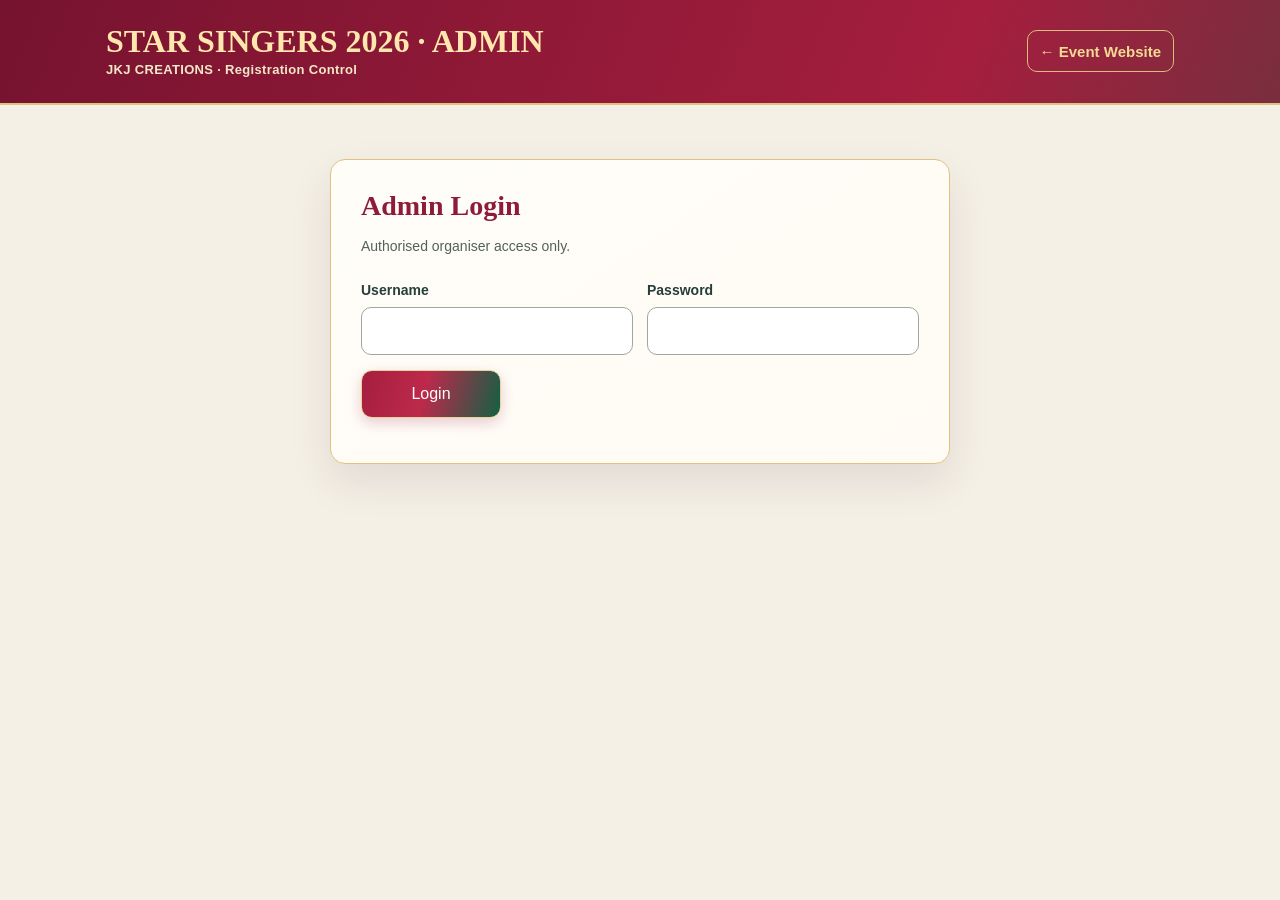
<file: admin.html>
<!doctype html><html lang="en"><head><meta charset="utf-8"><meta name="viewport" content="width=device-width,initial-scale=1"><meta name="robots" content="noindex,nofollow"><title>Star Singers 2026 · Admin</title><style>
:root{--navy:#071b31;--green:#10372f;--gold:#d9bd78;--paper:#f4f0e6;--ink:#1c3031}*{box-sizing:border-box}body{margin:0;background:var(--paper);color:var(--ink);font:15px/1.55 Arial,sans-serif}header{background:linear-gradient(120deg,#061827,#0b302d 65%,#35172b);color:#fff;padding:22px 16px;border-bottom:3px solid var(--gold)}.wrap{max-width:1100px;margin:auto;padding:0 16px}.head{display:flex;justify-content:space-between;align-items:center;gap:12px}h1{font:700 clamp(22px,4vw,32px) Georgia,serif;color:#f4d994;margin:0}header a{color:#f4d994;text-decoration:none;font-weight:bold}main{padding:24px 0 60px}.panel{background:#fffdf8;border:1px solid #e4d6b8;border-radius:15px;padding:18px;margin:15px 0;box-shadow:0 8px 24px #25170d0a}h2{font:700 21px Georgia,serif;color:#0c4c37;margin:0 0 12px}.grid{display:grid;grid-template-columns:repeat(4,minmax(0,1fr));gap:10px}.dashboard-metrics,.division-grid{display:grid;grid-template-columns:repeat(2,minmax(0,1fr));gap:10px}.dashboard-metrics .stat,.division-grid .stat{min-width:0;padding:12px 9px;text-align:center}.division-grid .stat b{font-size:25px}.division-title{font-weight:700;color:#174b3b;margin:16px 0 9px}.stat{background:#f8f3e8;border:1px solid #e5d8bd;border-radius:12px;padding:14px}.stat b{font-size:26px;color:#8b6725;display:block}.row{display:flex;gap:9px;flex-wrap:wrap;align-items:center}input,textarea,select{font:inherit;width:100%;padding:11px;border:1px solid #b9b5a8;border-radius:9px;background:#fff;color:#182b2b}label{display:block;font-weight:bold;font-size:13px;margin:9px 0 5px}.field{flex:1;min-width:190px}button,.btn{border:0;border-radius:9px;background:var(--green);color:#fff;padding:10px 14px;font-weight:bold;cursor:pointer;text-decoration:none;display:inline-block}button.gold{background:#86611f}button.red{background:#8e2932}button:disabled{opacity:.5;cursor:wait}@keyframes adminSpin{to{transform:rotate(360deg)}}button.is-loading{position:relative;pointer-events:none;padding-left:38px}button.is-loading:before{content:"";position:absolute;left:13px;top:50%;width:15px;height:15px;margin-top:-9px;border:2px solid #ffffff66;border-top-color:#fff;border-radius:50%;animation:adminSpin .7s linear infinite}.muted{color:#68746e;font-size:13px}.status{padding:10px 12px;background:#fff4d8;border:1px solid #dfc77d;border-radius:9px;margin:10px 0}.error{background:#fff0ef;border-color:#d69a95;color:#842b2b}.cards{display:grid;gap:12px}.actions button{min-height:44px;padding:11px 17px;border-radius:10px}.actions button[data-action=approve]{background:#0c5943}.actions button[data-action=verify]{background:#86611f}.actions button[data-action=share]{background:#176b82}.expand{border:0;border-top:1px solid #eee5d3;border-radius:0;padding:8px 0 0;margin-top:10px;background:transparent}.expand summary,.section-toggle summary{display:flex;align-items:center;justify-content:space-between;gap:14px;cursor:pointer;font-weight:bold;color:#174b3b;list-style:none;line-height:1.4;min-height:44px;padding:4px 2px}.expand summary::-webkit-details-marker,.section-toggle summary::-webkit-details-marker{display:none}.expand summary:after,.section-toggle summary:after{content:'＋';flex:0 0 30px;width:30px;height:30px;display:inline-flex;align-items:center;justify-content:center;border-radius:50%;background:#f4ead1;color:#76551c;font-size:18px;line-height:1}.expand[open] summary:after,.section-toggle[open] summary:after{content:'−';background:#e7efe8;color:#174b3b}.expand-body{padding:12px 2px 2px}.expand{margin-top:10px;padding:8px 0}.expand[open]{border-color:#e8dfcd}.details{gap:10px 16px}.details div{min-width:0;overflow-wrap:anywhere}.filelinks{margin-top:16px}.actions{gap:10px;margin-top:14px}.actions button{min-width:0}.section-toggle{border:1px solid #e5d9c1;border-radius:12px;padding:12px 14px;margin-top:12px;background:#fff}.section-toggle summary{font:700 18px Georgia,serif;color:#0c4c37}.section-toggle>p,.section-toggle>form,.section-toggle>#auditLogs,.section-toggle>#recentRecords{margin-top:14px}.card{border:1px solid #e5d9c1;border-radius:12px;padding:14px;background:#fff}.cardtop{display:flex;justify-content:space-between;gap:10px;flex-wrap:wrap}.id{font-weight:bold;color:#805c1b}.details{display:grid;grid-template-columns:repeat(2,minmax(0,1fr));gap:6px 14px;margin:12px 0}.details div{overflow-wrap:anywhere}.actions{display:flex;gap:8px;flex-wrap:wrap;margin-top:10px}.filelinks a{margin-right:12px}.tag{display:inline-block;padding:3px 8px;border-radius:20px;background:#f4ead1;font-size:12px;font-weight:bold}.notice{border-top:1px solid #e7dfce;padding:12px 0}.hidden{display:none!important}.two{display:grid;grid-template-columns:1fr 1fr;gap:12px}@media(max-width:850px){.grid{grid-template-columns:repeat(2,minmax(0,1fr))}}@media(max-width:650px){.head{align-items:flex-start;flex-direction:column}.grid{grid-template-columns:1fr 1fr}.details,.two{grid-template-columns:1fr}.field{min-width:100%}}
.entry-actions{margin-top:12px;padding-top:10px;border-top:1px dashed #dfd2b8}.entry-actions .entry-label{font-size:12px;font-weight:bold;color:#7b5a20;letter-spacing:.06em;margin-bottom:7px}.entry-actions button{background:#8c2028}.entry-actions button[data-action=entry-preview]{background:#174b3b}.entry-actions button[data-action=entry-download]{background:#8b6725}.entry-actions button[data-action=entry-whatsapp]{background:#176b82}.entry-modal{position:fixed;inset:0;background:#07131ee8;z-index:9999;display:none;overflow:auto;padding:18px}.entry-modal.open{display:flex;align-items:flex-start;justify-content:center}.entry-modal-box{width:min(100%,560px);background:#fffdf8;border:1px solid #d9bd78;border-radius:16px;padding:14px;margin:auto}.entry-modal-head{display:flex;justify-content:space-between;align-items:center;gap:10px;margin-bottom:10px}.entry-modal-head h2{margin:0}.entry-canvas-wrap{background:#eee8db;border-radius:12px;padding:8px;text-align:center}.entry-canvas-wrap canvas{display:block;width:min(100%,420px);height:auto;margin:auto;border-radius:8px}.entry-modal-actions{display:flex;gap:8px;flex-wrap:wrap;margin-top:12px}.entry-modal-actions button{flex:1;min-width:130px}.entry-help{font-size:12px;color:#68746e;margin:9px 0 0}.entry-error{color:#9b2929;font-size:13px;margin-top:8px;white-space:pre-wrap}.photo-modal{position:fixed;inset:0;background:#07131ee8;z-index:10000;display:none;overflow:auto;padding:18px}.photo-modal.open{display:flex;align-items:center;justify-content:center}.photo-modal-box{width:min(100%,620px);background:#fffdf8;border:1px solid #d9bd78;border-radius:16px;padding:14px;margin:auto}.photo-modal-head{display:flex;justify-content:space-between;align-items:center;gap:10px;margin-bottom:10px}.photo-modal-head h2{margin:0}.photo-preview{display:block;max-width:100%;max-height:75vh;object-fit:contain;margin:auto;border-radius:10px;background:#eee8db}.photo-modal-status{font-size:13px;color:#68746e;margin-top:10px;white-space:pre-wrap}
.dashboard-top{display:flex;align-items:center;justify-content:space-between;gap:16px;flex-wrap:wrap;margin-bottom:16px}.dashboard-top h2{margin:0}.dashboard-controls{display:flex;align-items:center;gap:12px;flex-wrap:wrap}.dashboard-controls button{min-width:112px;min-height:48px;padding:12px 20px}
.filelinks{display:flex;align-items:stretch;gap:10px;flex-wrap:wrap;margin:14px 0}.filelinks button,.filelinks .file-button{display:inline-flex;align-items:center;justify-content:center;min-height:48px;padding:12px 18px;border-radius:11px;font-weight:700;text-decoration:none;line-height:1.35}.filelinks .file-button{background:#176b82;color:#fff;box-shadow:0 2px 6px #071b3118}.filelinks .file-button:hover{filter:brightness(1.08)}
.entry-actions{display:grid;grid-template-columns:1fr;gap:10px;margin-top:16px;padding-top:14px;border-top:1px dashed #dfd2b8}.entry-actions .entry-label{margin-bottom:2px}.entry-actions button{width:100%;min-height:50px;margin:0;border-radius:11px}
@media(max-width:650px){.dashboard-top{align-items:stretch;flex-direction:column;gap:12px}.dashboard-controls{display:grid;grid-template-columns:repeat(2,minmax(0,1fr));gap:10px;width:100%}.dashboard-controls button{width:100%;min-width:0;min-height:50px}.filelinks{display:grid;grid-template-columns:1fr;gap:10px}.filelinks button,.filelinks .file-button{width:100%;min-height:50px}.entry-actions{gap:11px}.entry-actions button{min-height:52px}}
@media(max-width:380px){.dashboard-controls{grid-template-columns:1fr}.dashboard-controls button{min-height:46px}}@media(max-width:500px){.entry-modal,.photo-modal{padding:8px}.entry-modal-box,.photo-modal-box{padding:10px}}\n.stat{appearance:none;text-align:left;font:inherit;cursor:pointer;min-width:0;transition:transform .15s,box-shadow .15s}.stat:hover,.stat:focus-visible{transform:translateY(-2px);box-shadow:0 5px 16px #071b3120;outline:2px solid #d9bd78;outline-offset:2px}.stat small{display:block;margin-top:5px;font-size:11px;font-weight:700;opacity:.8}.stat-total{background:#eaf0f4;border-color:#b9cbd7}.stat-total b{color:#234d68}.stat-payment{background:#fff3d8;border-color:#e8c56f}.stat-payment b{color:#966414}.stat-review{background:#eaf2fb;border-color:#a9c8e8}.stat-review b{color:#245b91}.stat-approved{background:#e7f4eb;border-color:#9bc9a8}.stat-approved b{color:#17643b}.stat-rejected{background:#fbeaea;border-color:#e0aaaa}.stat-rejected b{color:#a02f37}.stat-money{cursor:default}.stat-money:hover{transform:none;box-shadow:none;outline:0}.status-badges{display:flex;flex-wrap:wrap;gap:6px;justify-content:flex-end;max-width:48%}.tag{padding:5px 10px;border:1px solid transparent}.tag.status-pending{background:#fff1d2;border-color:#e6c46f;color:#8b5b08}.tag.status-review{background:#e8f1ff;border-color:#a9c6ef;color:#24558c}.tag.status-verified{background:#e2f3eb;border-color:#91c9a8;color:#17633d}.tag.status-approved{background:#dff2e5;border-color:#83bd96;color:#145b35}.tag.status-rejected{background:#fde8e8;border-color:#e2a4a4;color:#9b2932}.tag.status-neutral{background:#edf0f2;border-color:#cbd2d8;color:#4b5963}.actions button[data-action=verify]{background:#b77912;color:#fff}.actions button[data-action=approve]{background:#17643b;color:#fff}.actions button[data-action=reject]{background:#a02f37;color:#fff}.actions button[data-action=share]{background:#176b82;color:#fff}.card{border-left:5px solid #d7d0c2}.card:has(.status-pending){border-left-color:#d49a27}.card:has(.status-review){border-left-color:#477fc1}.card:has(.status-approved){border-left-color:#31915a}.card:has(.status-rejected){border-left-color:#c34b50}@media(max-width:650px){.status-badges{max-width:100%;justify-content:flex-start;margin-top:8px}.cardtop{align-items:flex-start;flex-direction:column}}/* Admin readability and responsive finishing */
header{padding:clamp(14px,2.5vw,22px) 14px}.head>div{min-width:0}.head h1{line-height:1.2;overflow-wrap:anywhere}.head>div>div{color:#f3e7c8;font-size:13px;font-weight:600;letter-spacing:.025em}
header a{display:inline-flex;align-items:center;justify-content:center;min-height:42px;padding:8px 12px;border:1px solid #d9bd78;border-radius:10px;white-space:nowrap}
.panel{color:#1c3031}.muted{color:#52615e}.status{background:#fff2cf;border:1px solid #d9b85e;color:#62450c;font-weight:600}.status.error{background:#fff0ef;border-color:#d88f8a;color:#8a2028}
.tag{font-weight:700}.tag.status-pending{background:#fff0c9;color:#714600;border-color:#d6ad4b}.tag.status-review{background:#e4efff;color:#174b82;border-color:#8bb0df}.tag.status-verified,.tag.status-approved{background:#e0f3e7;color:#145a34;border-color:#85bd98}.tag.status-rejected{background:#ffe5e5;color:#92232b;border-color:#dc9298}.tag.status-neutral{background:#edf1f4;color:#394b58;border-color:#bdc8d0}
.stat{color:#20323b}.stat small{color:#40545e;opacity:1}
#login{width:min(100%,620px);margin:clamp(22px,6vh,64px) auto;padding:clamp(18px,4vw,30px);border:1px solid #d9bd78;box-shadow:0 14px 38px #071b3120}#login h2{font-size:clamp(23px,4vw,28px);color:#123f32}#login>p.muted{font-size:14px;color:#52615e}
#loginForm .two{grid-template-columns:repeat(2,minmax(0,1fr));gap:14px}#loginForm label{color:#253d3b;font-size:14px}#loginForm input{min-height:48px;border:1px solid #9da99f;background:#fff;color:#142a2b;border-radius:10px}#loginForm input:focus{outline:3px solid #d9bd7866;border-color:#98702b}
#loginBtn{min-width:140px;min-height:48px;background:linear-gradient(110deg,#0e5941,#176c52);border:1px solid #d9bd78;border-radius:11px;font-size:16px}#loginBtn:disabled{opacity:.9;color:#fff;cursor:wait}#loginBtn.is-loading:before{content:"";display:inline-block;width:15px;height:15px;margin-right:9px;vertical-align:-2px;border:2px solid #ffffff70;border-top-color:#fff;border-radius:50%;animation:adminSpin .7s linear infinite}#loginStatus{line-height:1.5}@keyframes adminSpin{to{transform:rotate(360deg)}}
@media(max-width:650px){.wrap{padding-left:12px;padding-right:12px}header{padding:13px 12px}.head{align-items:stretch;flex-direction:column;gap:10px}.head h1{font-size:clamp(20px,5.5vw,26px)}.head>div>div{font-size:12px}header a{align-self:flex-start;min-height:40px}main{padding-top:12px}#login{margin:18px auto 24px;padding:18px 15px}#loginForm .two{grid-template-columns:1fr;gap:4px}#loginForm input{min-height:50px;font-size:16px}#loginForm>p{margin:14px 0 4px}#loginBtn{width:100%;min-height:50px}.section-toggle,.panel{border-radius:13px}}
@media(min-width:651px) and (max-width:900px){.wrap{padding-left:18px;padding-right:18px}}</style><link rel="stylesheet" href="responsive-polish.css?v=20261116-formreadability1"></head><body><header><div class="wrap head"><div><h1>STAR SINGERS 2026 · ADMIN</h1><div>JKJ CREATIONS · Registration Control</div></div><a href="index.html">← Event Website</a></div></header><main class="wrap">
<section id="login" class="panel"><h2>Admin Login</h2><p class="muted">Authorised organiser access only.</p><form id="loginForm"><div class="two"><div><label>Username</label><input id="username" autocomplete="username" required></div><div><label>Password</label><input id="password" type="password" autocomplete="current-password" required></div></div><p><button id="loginBtn">Login</button></p></form><div id="loginStatus" class="status hidden" role="status" aria-live="polite"></div></section>
<div id="app" class="hidden">
<section class="panel"><div class="dashboard-top"><h2>Dashboard</h2><div class="dashboard-controls"><button id="refresh" class="gold">Refresh</button><button id="logout" class="red">Logout</button></div></div><div class="dashboard-metrics"><button type="button" class="stat stat-total" data-status-filter="all"><span>Total Registrations</span><b id="total">0</b><small>View all records</small></button><button type="button" class="stat stat-payment" data-status-filter="pending-payment"><span>Payment Verification Pending</span><b id="pendingPayment">0</b><small>Open pending payments</small></button><button type="button" class="stat stat-review" data-status-filter="pending-review"><span>Registration Review Pending</span><b id="pending">0</b><small>Open verified applications</small></button><button type="button" class="stat stat-approved" data-status-filter="approved"><span>Approved</span><b id="approved">0</b><small>View approved participants</small></button><button type="button" class="stat stat-rejected" data-status-filter="rejected"><span>Rejected</span><b id="rejected">0</b><small>View rejected records</small></button><div class="stat stat-money"><span>Collected Amount</span><b id="collected">₹0</b></div><div class="stat stat-money"><span>Pending Amount</span><b id="pendingAmount">₹0</b></div><div class="stat stat-money"><span>Last 7 Days</span><b id="last7Count">0</b></div></div><h3 class="division-title">Category-wise Participants</h3><div class="division-grid"><button type="button" class="stat stat-review" data-status-filter="female-junior"><span>Junior Ladies · 10–17</span><b id="countFemaleJunior">0</b><small>Tap to view participants</small></button><button type="button" class="stat stat-review" data-status-filter="male-junior"><span>Junior Gentlemen · 10–17</span><b id="countMaleJunior">0</b><small>Tap to view participants</small></button><button type="button" class="stat stat-approved" data-status-filter="female-senior"><span>Senior Ladies · 18–44</span><b id="countFemaleSenior">0</b><small>Tap to view participants</small></button><button type="button" class="stat stat-approved" data-status-filter="male-senior"><span>Senior Gentlemen · 18–44</span><b id="countMaleSenior">0</b><small>Tap to view participants</small></button><button type="button" class="stat stat-payment" data-status-filter="female-super-senior"><span>Super Senior Ladies · 45+</span><b id="countFemaleSuperSenior">0</b><small>Tap to view participants</small></button><button type="button" class="stat stat-payment" data-status-filter="male-super-senior"><span>Super Senior Gentlemen · 45+</span><b id="countMaleSuperSenior">0</b><small>Tap to view participants</small></button></div><p class="muted">Category totals are calculated from each participant’s Date of Birth and the official closing date, 31 December 2026.</p><p class="muted">Collected Amount includes only payments manually verified and approved by an organiser. Pending Amount is the value awaiting payment verification.</p><div id="dashStatus" class="status hidden"></div></section>
<section class="panel"><h2>Registration Data Audit</h2><p class="muted">Read-only check of participant Gender, Date of Birth, Age and Age Category. This audit does not change or delete any registration data.</p><div class="row" style="gap:10px;flex-wrap:wrap"><button type="button" id="auditCategoryData" class="gold">Audit Registration Data</button></div><div id="categoryAuditStatus" class="status hidden" aria-live="polite"></div><div id="categoryAuditDetails" class="muted"></div></section>
<section class="panel"><h2>Participant Records Export</h2><p class="muted">Export participant details and payment status only. No participant photos or payment receipt files are included.</p><div class="row" style="gap:10px;flex-wrap:wrap;align-items:end"><div class="field"><label for="exportFilter">Records to export</label><select id="exportFilter"><option value="all">All registrations</option><option value="approved">Approved participants</option><option value="pending-payment">Payment verification pending</option><option value="pending-review">Payment verified · Approval pending</option><option value="rejected">Rejected registrations</option><option value="female-junior">Junior Ladies · 10–17</option><option value="male-junior">Junior Gentlemen · 10–17</option><option value="female-senior">Senior Ladies · 18–44</option><option value="male-senior">Senior Gentlemen · 18–44</option><option value="female-super-senior">Super Senior Ladies · 45+</option><option value="male-super-senior">Super Senior Gentlemen · 45+</option></select></div><button type="button" id="exportExcel" class="gold">Download Excel (CSV)</button><button type="button" id="exportPdf">Print / Save PDF</button></div><div id="exportStatus" class="status hidden" aria-live="polite"></div></section>
<section class="panel"><h2>Registration Review & Status Filters</h2><form id="searchForm" class="row"><div class="field"><input id="query" placeholder="Search Participant ID, tracking reference, name, WhatsApp, UTR / Transaction ID"></div><div class="field"><select id="recordStatusFilter" aria-label="Filter registration records"><option value="all">All registrations</option><option value="submitted">Submission successful · All received</option><option value="pending-payment">Payment verification pending</option><option value="pending-review">Payment verified · Approval pending</option><option value="approved">Approved participants</option><option value="rejected">Rejected registrations</option><option value="female-junior">Junior Ladies · 10–17</option><option value="male-junior">Junior Gentlemen · 10–17</option><option value="female-senior">Senior Ladies · 18–44</option><option value="male-senior">Senior Gentlemen · 18–44</option><option value="female-super-senior">Super Senior Ladies · 45+</option><option value="male-super-senior">Super Senior Gentlemen · 45+</option></select></div><button id="recordSearchButton">Apply Filter / Search</button><button type="button" id="clearSearch" class="gold">Show Latest</button></form><div id="recordFilterSummary" class="muted" aria-live="polite">Showing latest registrations.</div><div id="records" class="cards" style="margin-top:14px"></div></section>
<section class="panel"><details class="section-toggle"><summary>Last 7 Days · Recent Submissions</summary><p class="muted">Participant photos and payment receipts are stored in private Google Drive folders. Open them using the links below.</p><div id="recentRecords" class="cards"></div></details></section><section class="panel"><details class="section-toggle"><summary>Admin Activity Log</summary><p class="muted">Recent admin actions, approvals, rejections and password updates.</p><div id="auditLogs"></div></details></section><section class="panel"><details class="section-toggle"><summary>Security · Change Admin Password</summary><form id="passwordForm" class="two"><div><label>Current Password</label><input id="currentPass" type="password" required></div><div><label>New Password (minimum 12 characters)</label><input id="newPass" type="password" minlength="12" required></div><div><label>Confirm New Password</label><input id="confirmPass" type="password" minlength="12" required></div><div style="align-self:end"><button>Update Password</button></div></form><div id="passwordMsg" class="status hidden"></div></details></section>
</div></main>
<div id="entryModal" class="entry-modal" role="dialog" aria-modal="true" aria-labelledby="entryModalTitle">
 <div class="entry-modal-box">
  <div class="entry-modal-head"><h2 id="entryModalTitle">Official Entry Card & WhatsApp</h2><button type="button" class="red" id="entryClose">Close</button></div>
  <div class="entry-canvas-wrap"><canvas id="entryCanvas" width="1000" height="1400" aria-label="Participant entry card preview"></canvas></div>
  <div id="entryCardStatus" class="entry-error"></div>
  <div class="entry-modal-actions"><button type="button" id="entryDownload" class="gold">Download Entry Card PNG</button><button type="button" id="entryWhatsApp">Open WhatsApp Message</button></div>
  <p class="entry-help">One personalised WhatsApp message includes approval and participant details. Download the Entry Card PNG, open WhatsApp, attach the card and send the message.</p>
 </div>
</div>
<div id="photoModal" class="photo-modal" role="dialog" aria-modal="true" aria-labelledby="photoModalTitle"><div class="photo-modal-box"><div class="photo-modal-head"><h2 id="photoModalTitle">Participant Photo</h2><button type="button" class="red" id="photoClose">Close</button></div><img id="photoPreview" class="photo-preview hidden" alt="Private participant photo"><div id="photoModalStatus" class="photo-modal-status">Loading secure photo…</div></div></div>
<script>
const API_URL='https://script.google.com/macros/s/AKfycbxPwRrD35fv7UWOJO6EN6eqIxT5czuaIBjbU8qR9xfdFYuod6bB-RrNj6r0hDuma6Qk6Q/exec';
let token=sessionStorage.getItem('ss26AdminSession')||'',busy=false,requestNo=0,records=[],requestQueue=[];
const $=id=>document.getElementById(id);
function msg(id,text,error){const el=$(id);el.textContent=text;el.classList.remove('hidden');el.classList.toggle('error',!!error);}
function esc(v){return String(v??'').replace(/[&<>"']/g,c=>({'&':'&amp;','<':'&lt;','>':'&gt;','"':'&quot;',"'":'&#39;'}[c]));}
/* Serialize Admin API calls instead of dropping clicks while another request is running. */
function request(payload,callback){requestQueue.push({payload,callback});processRequestQueue();}
function processRequestQueue(){
 if(busy||!requestQueue.length)return;
 busy=true;

 const job=requestQueue.shift(),payload=job.payload,callback=job.callback;
 const requestToken='ADM-'+Date.now()+'-'+Math.random().toString(16).slice(2);
 const requestPayload=Object.assign({},payload,{clientToken:requestToken});
 const name='ss26-admin-'+(++requestNo),frame=document.createElement('iframe');
 frame.name=name;frame.title='Secure admin response';frame.style.cssText='position:absolute;width:1px;height:1px;left:-10px;bottom:0;border:0;opacity:0';document.body.appendChild(frame);
 const form=document.createElement('form');form.method='POST';form.action=API_URL;form.target=name;form.style.display='none';
 const input=document.createElement('input');input.type='hidden';input.name='payload';input.value=JSON.stringify(requestPayload);form.appendChild(input);document.body.appendChild(form);
 let done=false,timer;
 function finish(result){
  if(done)return;done=true;clearTimeout(timer);window.removeEventListener('message',onMessage);frame.remove();form.remove();busy=false;

  try{callback(result);}finally{processRequestQueue();}
 }
 timer=setTimeout(()=>finish({success:false,error:'The Apps Script Web App did not respond. Confirm the latest Code.gs deployment is active and Web App access is set to Anyone.'}),45000);
 function onMessage(e){const d=e.data;if(!d||d.type!=='SS26_ADMIN_RESULT'||d.token!==requestToken)return;finish(d);}
 window.addEventListener('message',onMessage);
 try{form.submit();}catch(err){finish({success:false,error:'Could not send request: '+String(err.message||err)});}
}

function loginView(){token='';sessionStorage.removeItem('ss26AdminSession');$('login').classList.remove('hidden');$('app').classList.add('hidden');}
function loadDashboard(){
 request({action:'admindashboard',sessionToken:token},d=>{
  if(!d.success){msg('dashStatus',d.error||'Dashboard failed.',true);if((d.error||'').toLowerCase().includes('session'))loginView();return;}
  $('total').textContent=d.total;$('pending').textContent=d.pending;$('pendingPayment').textContent=d.pendingPayment;$('approved').textContent=d.approved;$('rejected').textContent=d.rejected;const dc=d.divisionCounts||{};$('countFemaleJunior').textContent=dc['female-junior']||0;$('countMaleJunior').textContent=dc['male-junior']||0;$('countFemaleSenior').textContent=dc['female-senior']||0;$('countMaleSenior').textContent=dc['male-senior']||0;$('countFemaleSuperSenior').textContent=dc['female-super-senior']||0;$('countMaleSuperSenior').textContent=dc['male-super-senior']||0;$('collected').textContent='₹'+Number(d.collectedAmount||0).toLocaleString('en-IN');$('pendingAmount').textContent='₹'+Number(d.pendingAmount||0).toLocaleString('en-IN');$('last7Count').textContent=d.last7DaysCount||0;
  renderRecords(d.registrations||[]);renderRecent(d.last7Days||[]);renderAudit(d.auditLogs||[]);

 });
}

const EXPORT_COLUMNS=[['submittedAt','Submitted At'],['participantId','Participant ID'],['participantName','Participant Name'],['gender','Gender'],['dateOfBirth','Date of Birth'],['age','Age at 31-Dec-2026'],['ageCategory','Age Category'],['parish','Parish'],['diocese','Diocese'],['country','Country'],['state','State / Province'],['district','District'],['whatsapp','WhatsApp Number'],['entryType','Entry Type'],['registrationFee','Registration Fee (INR)'],['utr','UTR / Transaction ID'],['paymentStatus','Payment Status'],['registrationStatus','Registration Status'],['adminNote','Admin Note']];
function getExportRecords(callback){
 const filter=$('exportFilter').value;msg('exportStatus','Preparing secure export…',false);
 request({action:'exportregistrations',sessionToken:token,filter:filter},d=>{
  if(!d.success){msg('exportStatus',d.error||'Export failed.',true);return;}
  msg('exportStatus',d.count+' records ready. Photos and payment receipts are excluded.',false);callback(d.records||[],filter);
 });
}
function csvCell(v){return '"'+String(v==null?'':v).replace(/"/g,'""')+'"';}
function downloadExcelCsv(rows,filter){
 const lines=[EXPORT_COLUMNS.map(c=>csvCell(c[1])).join(',')];
 rows.forEach(r=>lines.push(EXPORT_COLUMNS.map(c=>csvCell(r[c[0]])).join(',')));
 const blob=new Blob(['\uFEFF'+lines.join('\r\n')],{type:'text/csv;charset=utf-8;'});
 const url=URL.createObjectURL(blob),link=document.createElement('a');
 link.href=url;link.download='Star-Singers-2026-'+filter+'-participants.csv';document.body.appendChild(link);link.click();link.remove();setTimeout(()=>URL.revokeObjectURL(url),1500);
 msg('exportStatus','Excel-compatible CSV downloaded. Open with Microsoft Excel or Google Sheets.',false);
}
function printExportPdf(rows,filter){
 const w=window.open('','_blank');if(!w){msg('exportStatus','Allow pop-ups for this Admin page to create the PDF print view.',true);return;}
 const h=v=>String(v==null?'':v).replace(/[&<>"']/g,c=>({'&':'&amp;','<':'&lt;','>':'&gt;','"':'&quot;',"'":'&#39;'}[c]));
 const head=EXPORT_COLUMNS.map(c=>'<th>'+h(c[1])+'</th>').join('');
 const body=rows.map(r=>'<tr>'+EXPORT_COLUMNS.map(c=>'<td>'+h(r[c[0]])+'</td>').join('')+'</tr>').join('');
 const title='STAR SINGERS 2026 — PARTICIPANT REGISTER';
 w.document.open();
 w.document.write('<!doctype html><html><head><meta charset="utf-8"><title>'+title+'</title><style>@page{size:A4 landscape;margin:12mm}*{box-sizing:border-box}body{font:10px Arial,sans-serif;color:#142b27}h1{font-size:18px;margin:0 0 5px;color:#7a1820}p{margin:0 0 14px;color:#555}table{border-collapse:collapse;width:100%;table-layout:auto}th,td{border:1px solid #b9b09b;padding:5px;text-align:left;vertical-align:top;overflow-wrap:anywhere}th{background:#123b31;color:#fff;font-size:9px}tr:nth-child(even){background:#f5f0e4}thead{display:table-header-group}tr{break-inside:avoid}</style></head><body><h1>'+title+'</h1><p>Filter: '+h(filter)+' · Total records: '+rows.length+' · Generated: '+h(new Date().toLocaleString())+'<br>Participant photos and payment receipt files are excluded.</p><table><thead><tr>'+head+'</tr></thead><tbody>'+body+'</tbody></table><script>window.onload=function(){window.print();};<\/script></body></html>');
 w.document.close();
}

function renderRecent(list){
 $('recentRecords').innerHTML=list.length?list.map(r=>'<article class="card"><div class="cardtop"><div><b>'+esc(r.participantName)+'</b><div class="muted">'+esc(r.submittedAt)+' · '+esc(r.status)+'</div></div><span class="tag">'+esc(r.paymentStatus)+'</span></div><div class="id">'+esc(r.registrationId||'ID not issued')+'</div><details class="expand"><summary>View participant details & documents</summary><div class="expand-body"><div class="details"><div><b>Tracking:</b> '+esc(r.trackingRef)+'</div><div><b>Participant ID:</b> '+esc(r.registrationId||'Not issued')+'</div><div><b>WhatsApp:</b> '+esc(r.phone)+'</div><div><b>UTR:</b> '+esc(r.utr||'Not provided')+'</div></div><div class="filelinks"><button type="button" class="gold" data-photo-ref="'+esc(r.trackingRef)+'">View Participant Photo</button> <a target="_blank" rel="noopener" href="'+esc(r.originalPhotoUrl||'')+'">Original Photo (Admin Only) ↗</a> <a target="_blank" rel="noopener" href="'+esc(r.paymentProofUrl)+'">Payment Proof ↗</a></div></div></details></article>').join(''):'<p class="muted">No submissions in the last 7 days.</p>';
}
function renderAudit(list){
 $('auditLogs').innerHTML=list.length?list.map(x=>'<div class="notice"><b>'+esc(x.action)+'</b> <span class="tag">'+esc(x.admin)+'</span><div class="muted">'+esc(x.timestamp)+' · '+esc(x.recordId)+'</div><div>'+esc(x.details)+'</div></div>').join(''):'<p class="muted">No admin activity recorded yet.</p>';
}
function statusTone(value){
 const s=String(value||'').trim().toLowerCase();
 if(s==='approved'||s==='complete'||s==='completed')return 'status-approved';
 if(s==='verified'||s==='payment verified')return 'status-verified';
 if(s==='pending verification'||s==='payment pending')return 'status-pending';
 if(s==='pending review'||s==='under review')return 'status-review';
 if(s==='rejected'||s==='failed')return 'status-rejected';
 return 'status-neutral';
}
function statusBadge(value,label){
 return '<span class="tag '+statusTone(value)+'">'+esc(label||value||'Not set')+'</span>';
}
function renderRecords(list){
 records=list;$('records').innerHTML=list.length?list.map((r,i)=>'<article class="card"><div class="cardtop"><div><div class="id">'+esc(r.registrationId||r.trackingRef)+'</div><b>'+esc(r.participantName)+'</b><div class="muted">'+esc(r.submittedAt)+' · '+esc(r.status)+'</div></div><div class="status-badges">'+statusBadge(r.status,'Registration: '+(r.status||'Pending'))+statusBadge(r.paymentStatus,'Payment: '+(r.paymentStatus||'Pending'))+'</div></div><details class="expand"><summary>Expand full registration details</summary><div class="expand-body"><div class="details"><div><b>Tracking:</b> '+esc(r.trackingRef)+'</div><div><b>UTR:</b> '+esc(r.utr||'Not provided')+'</div><div><b>Parish:</b> '+esc(r.parishName)+'</div><div><b>Diocese:</b> '+esc(r.diocese)+'</div><div><b>Residence:</b> '+esc([r.country,r.state,r.district].filter(Boolean).join(', '))+'</div><div><b>WhatsApp:</b> '+esc(r.phone)+'</div><div><b>Gender:</b> '+esc(r.gender)+'</div><div><b>Date of Birth:</b> '+esc(r.dateOfBirth)+'</div><div><b>Age on 31-Dec-2026:</b> '+esc(r.age)+'</div><div><b>Category:</b> '+esc(r.gender+' '+r.ageCategory)+'</div><div><b>Fee:</b> ₹'+esc(r.fee)+'</div><div><b>Entry:</b> '+esc(r.entryType)+'</div></div><div class="filelinks"><button type="button" class="gold" data-photo-ref="'+esc(r.trackingRef)+'">View Participant Photo</button><a class="file-button" target="_blank" rel="noopener" href="'+esc(r.paymentProofUrl)+'">View Payment Proof ↗</a></div><label>Admin note</label><input id="note-'+i+'" value="'+esc(r.adminNote)+'" placeholder="Optional verification note"><div class="actions">'+(r.status==='Pending Review'&&r.paymentStatus==='Pending Verification'?'<button class="gold" data-action="verify" data-index="'+i+'">Verify Payment</button>':'')+(r.status==='Pending Review'&&r.paymentStatus==='Verified'?'<button data-action="approve" data-index="'+i+'">Approve & Generate ID</button><button class="red" data-action="reject" data-index="'+i+'">Reject</button>':'')+(String(r.status||'').toLowerCase()==='approved'&&r.registrationId&&r.photoUrl?'<div class="entry-actions"><div class="entry-label">JKJ CREATIONS · OFFICIAL ENTRY CARD</div><button data-action="entry-preview" data-index="'+i+'">Entry Card & WhatsApp</button></div>':'')+'</div></div></details></article>').join(''):'<p class="muted">No registrations found.</p>';
}

let activeEntryRecord=null,entryCaption='';
function fetchParticipantPhoto(record){
 return new Promise((resolve,reject)=>{
  const payload={action:'getentryphoto',sessionToken:token};
  if(record&&record.trackingRef)payload.trackingRef=record.trackingRef;
  else if(record&&record.registrationId)payload.participantId=record.registrationId;
  else {reject(new Error('Tracking Reference or Participant ID is missing.'));return;}
  request(payload,d=>{
   if(!d.success){reject(new Error(d.error||'Secure photo retrieval failed.'));return;}
   if(!d.photoBase64||!d.mimeType){reject(new Error('The server returned an incomplete photo response.'));return;}
   resolve('data:'+d.mimeType+';base64,'+d.photoBase64);
  });
 });
}
function openParticipantPhoto(record){
 $('photoPreview').classList.add('hidden');$('photoPreview').removeAttribute('src');
 $('photoModalStatus').textContent='Loading photo securely from the private Google Drive folder…';
 $('photoModal').classList.add('open');
 fetchParticipantPhoto(record).then(src=>{
  $('photoPreview').onload=()=>{$('photoPreview').classList.remove('hidden');$('photoModalStatus').textContent='Photo loaded through the authenticated Admin session.';};
  $('photoPreview').onerror=()=>{$('photoModalStatus').textContent='The photo data could not be displayed.';};
  $('photoPreview').src=src;
 }).catch(err=>{$('photoModalStatus').textContent=err.message||'Unable to retrieve participant photo.';});
}
function loadCardImage(src,crossOrigin){
 return new Promise((resolve,reject)=>{
  if(!src){reject(new Error('Participant photo is not available.'));return;}
  const im=new Image();
  if(crossOrigin)im.crossOrigin='anonymous';
  im.onload=()=>resolve(im);
  im.onerror=()=>reject(new Error('Could not load the image. Please check that the image file is available.'));
  im.src=src;
 });
}
function rr(ctx,x,y,w,h,r){
 ctx.beginPath();ctx.moveTo(x+r,y);ctx.arcTo(x+w,y,x+w,y+h,r);ctx.arcTo(x+w,y+h,x,y+h,r);ctx.arcTo(x,y+h,x,y,r);ctx.arcTo(x,y,x+w,y,r);ctx.closePath();
}
function fitText(ctx,text,maxWidth){
 let s=String(text||'');
 while(s.length>3&&ctx.measureText(s).width>maxWidth)s=s.slice(0,-2)+'…';
 return s;
}
function drawEntryCard(r,photo,logo){
 const c=$('entryCanvas'),ctx=c.getContext('2d'),W=c.width,H=c.height;
 ctx.clearRect(0,0,W,H);
 // Premium JKJ participant card: deep garnet, forest green and layered antique-gold detailing.
 const bg=ctx.createLinearGradient(0,0,W,H);
 bg.addColorStop(0,'#3f0711');bg.addColorStop(.28,'#791321');bg.addColorStop(.62,'#9c1d2a');bg.addColorStop(1,'#082b25');
 ctx.fillStyle=bg;ctx.fillRect(0,0,W,H);
 const glow=ctx.createRadialGradient(W*.5,H*.35,40,W*.5,H*.35,W*.72);
 glow.addColorStop(0,'rgba(255,222,153,.17)');glow.addColorStop(1,'rgba(0,0,0,0)');
 ctx.fillStyle=glow;ctx.fillRect(0,0,W,H);
 // Fine, restrained background texture.
 for(let i=0;i<95;i++){const x=(i*173)%W,y=(i*251)%H;ctx.beginPath();ctx.arc(x,y,1+(i%3)*.65,0,Math.PI*2);ctx.fillStyle='rgba(255,226,163,'+(.035+(i%3)*.018)+')';ctx.fill();}
 // Layered metallic frame with a subtle inset highlight.
 ctx.strokeStyle='#8c6224';ctx.lineWidth=22;rr(ctx,17,17,W-34,H-34,48);ctx.stroke();
 const frame=ctx.createLinearGradient(0,20,W,H-20);frame.addColorStop(0,'#fff0b6');frame.addColorStop(.22,'#c99a43');frame.addColorStop(.5,'#f8df98');frame.addColorStop(.78,'#b78330');frame.addColorStop(1,'#f7e2a4');
 ctx.strokeStyle=frame;ctx.lineWidth=8;rr(ctx,27,27,W-54,H-54,42);ctx.stroke();
 ctx.strokeStyle='rgba(255,246,218,.65)';ctx.lineWidth=2;rr(ctx,48,48,W-96,H-96,31);ctx.stroke();
 // Small corner ornaments create a finished certificate-like edge.
 ctx.strokeStyle='rgba(247,218,151,.78)';ctx.lineWidth=3;
 [[72,72,1,1],[W-72,72,-1,1],[72,H-72,1,-1],[W-72,H-72,-1,-1]].forEach(([x,y,dx,dy])=>{ctx.beginPath();ctx.moveTo(x,y+dy*48);ctx.lineTo(x,y);ctx.lineTo(x+dx*48,y);ctx.stroke();});
 ctx.textAlign='center';ctx.textBaseline='alphabetic';
 ctx.fillStyle='#f4d991';ctx.font='bold 25px Georgia';ctx.fillText('✦  ✧  ✦',W/2,91);
 if(logo){const maxW=210,maxH=92,scale=Math.min(maxW/logo.width,maxH/logo.height);ctx.drawImage(logo,(W-logo.width*scale)/2,103,logo.width*scale,logo.height*scale);}
 else{ctx.fillStyle='#fff4d4';ctx.font='bold 48px Georgia';ctx.fillText('JKJ',W/2,160);ctx.font='bold 23px Arial';ctx.fillText('CREATIONS',W/2,190);}
 ctx.fillStyle='#f5d98d';ctx.font='bold 21px Arial';ctx.fillText('FAITH  •  CREATIVITY  •  SERVICE',W/2,218);
 ctx.fillStyle='#fff4dc';ctx.font='bold 43px Georgia';ctx.fillText('NAKSHATHRA GAYAKAR',W/2,285);
 ctx.fillStyle='#f7d27d';ctx.font='bold 35px Arial';ctx.fillText('STAR SINGERS 2026',W/2,333);
 ctx.fillStyle='rgba(255,247,224,.92)';ctx.font='20px Arial';ctx.fillText('AN ONLINE CHRISTMAS CAROL SINGING COMPETITION',W/2,371);
 // Gold title plaque.
 const ribbon=ctx.createLinearGradient(115,0,W-115,0);ribbon.addColorStop(0,'#956a27');ribbon.addColorStop(.18,'#e5c16d');ribbon.addColorStop(.5,'#fff2c6');ribbon.addColorStop(.82,'#e5c16d');ribbon.addColorStop(1,'#956a27');
 ctx.shadowColor='rgba(0,0,0,.28)';ctx.shadowBlur=16;ctx.shadowOffsetY=6;
 ctx.fillStyle=ribbon;rr(ctx,115,397,W-230,68,18);ctx.fill();
 ctx.shadowColor='transparent';ctx.shadowBlur=0;ctx.shadowOffsetY=0;
 ctx.strokeStyle='#8c6224';ctx.lineWidth=2.5;rr(ctx,115,397,W-230,68,18);ctx.stroke();
 ctx.fillStyle='#64121c';ctx.font='bold 32px Georgia';ctx.fillText('OFFICIAL ENTRY CARD',W/2,442);
 // Portrait with a soft shadow, gold mat and fine inner keyline.
 const pw=390,ph=420,px=(W-pw)/2,py=500;
 ctx.shadowColor='rgba(0,0,0,.4)';ctx.shadowBlur=24;ctx.shadowOffsetY=10;
 ctx.fillStyle='#e7c779';rr(ctx,px-15,py-15,pw+30,ph+30,29);ctx.fill();
 ctx.shadowColor='transparent';ctx.shadowBlur=0;ctx.shadowOffsetY=0;
 ctx.strokeStyle='#fff0b8';ctx.lineWidth=3;rr(ctx,px-8,py-8,pw+16,ph+16,24);ctx.stroke();
 ctx.save();ctx.beginPath();rr(ctx,px,py,pw,ph,19);ctx.clip();
 const scale=Math.max(pw/photo.width,ph/photo.height),sw=pw/scale,sh=ph/scale,sx=(photo.width-sw)/2,sy=(photo.height-sh)/2;
 ctx.drawImage(photo,sx,sy,sw,sh,px,py,pw,ph);ctx.restore();
 // Name plaque.
 const plate=ctx.createLinearGradient(105,944,105,1032);plate.addColorStop(0,'#fff5d8');plate.addColorStop(1,'#ead29a');
 ctx.fillStyle=plate;rr(ctx,105,944,W-210,88,22);ctx.fill();
 ctx.strokeStyle='#d8b35f';ctx.lineWidth=4;rr(ctx,105,944,W-210,88,22);ctx.stroke();
 let nameFont=46;ctx.font='bold '+nameFont+'px Arial';while(nameFont>28&&ctx.measureText(String(r.participantName||'PARTICIPANT')).width>W-270){nameFont-=2;ctx.font='bold '+nameFont+'px Arial';}
 ctx.fillStyle='#68141e';ctx.fillText(fitText(ctx,String(r.participantName||'PARTICIPANT'),W-270),W/2,1000);
 // Participant ID.
 ctx.fillStyle='#f7d78d';ctx.font='bold 22px Arial';ctx.fillText('PARTICIPANT ID',W/2,1080);
 const idBg=ctx.createLinearGradient(105,1092,W-105,1160);idBg.addColorStop(0,'#0b3027');idBg.addColorStop(.5,'#174b3b');idBg.addColorStop(1,'#09271f');
 ctx.fillStyle=idBg;rr(ctx,105,1092,W-210,68,18);ctx.fill();
 const idFrame=ctx.createLinearGradient(105,1092,W-105,1160);idFrame.addColorStop(0,'#f4d887');idFrame.addColorStop(.5,'#d7b45c');idFrame.addColorStop(1,'#f4d887');
 ctx.strokeStyle=idFrame;ctx.lineWidth=4;rr(ctx,105,1092,W-210,68,18);ctx.stroke();
 ctx.strokeStyle='rgba(255,246,216,.35)';ctx.lineWidth=1.5;rr(ctx,112,1099,W-224,54,13);ctx.stroke();
 let idFont=34;ctx.font='bold '+idFont+'px Arial';while(idFont>24&&ctx.measureText(String(r.registrationId||'')).width>W-370){idFont-=2;ctx.font='bold '+idFont+'px Arial';}
 ctx.fillStyle='#fff6d8';ctx.fillText(fitText(ctx,String(r.registrationId||''),W-370),W/2,1137);
 // The card displays the competition category only; DOB is never rendered.
 ctx.fillStyle='#fff0c5';ctx.font='bold 22px Arial';ctx.fillText('CATEGORY OF COMPETITION',W/2,1197);
 const category=String(r.ageCategory||'Needs verification').toUpperCase().replace(/\s*CATEGORY$/,'');
 const catGradient=ctx.createLinearGradient(125,0,W-125,0);catGradient.addColorStop(0,'#a87527');catGradient.addColorStop(.2,'#e8c66f');catGradient.addColorStop(.5,'#fff1bd');catGradient.addColorStop(.8,'#e8c66f');catGradient.addColorStop(1,'#a87527');
 ctx.shadowColor='rgba(0,0,0,.22)';ctx.shadowBlur=12;ctx.shadowOffsetY=4;
 ctx.fillStyle=catGradient;rr(ctx,125,1218,W-250,70,18);ctx.fill();
 ctx.shadowColor='transparent';ctx.shadowBlur=0;ctx.shadowOffsetY=0;
 ctx.strokeStyle='#80551d';ctx.lineWidth=2.5;rr(ctx,125,1218,W-250,70,18);ctx.stroke();
 ctx.fillStyle='#5f171b';ctx.font='bold 30px Arial';ctx.fillText(fitText(ctx,category+' CATEGORY',W-300),W/2,1263);
 // Official footer only. Keep the lower area clean, balanced and uncluttered.
 ctx.strokeStyle='rgba(247,218,151,.62)';ctx.lineWidth=1.5;ctx.beginPath();ctx.moveTo(190,1308);ctx.lineTo(W-190,1308);ctx.stroke();
 ctx.fillStyle='#ffe9b5';ctx.font='bold 18px Arial';ctx.fillText('JKJCREATIONS.ORG  •  OFFICIAL PARTICIPANT',W/2,1340);
}
function entryMessage(r){
 const value=v=>String(v||'').trim();
 const name=value(r.participantName);
 const category=value(r.ageCategory).toUpperCase().replace(/\s*CATEGORY$/,'');
 const lines=[
  '🌍 JKJCREATIONS.ORG',
  'INTERNATIONAL ORGANIZATION',
  'Proudly Presents',
  '🎤 NAKSHATHRA GAYAKAR 2026',
  '',
  'Dear '+(name||'Participant')+', 👏',
  '',
  '🎉 CONGRATULATIONS & OFFICIAL WELCOME!',
  '',
  'We are delighted to inform you that your participation in Nakshathra Gayakar 2026 has been officially approved by JKJCREATIONS.ORG.',
  '',
  'Welcome to this wonderful international musical journey! ❤️',
  '',
  '🆔 OFFICIAL PARTICIPANT INFORMATION',
  '',
  'Participant ID: '+value(r.registrationId),
  'Participant Name: '+name,
  'Competition Category: '+(category?category+' CATEGORY':''),
  value(r.country)?'Country: '+value(r.country).toUpperCase():'',
  value(r.state)?'State / Province: '+value(r.state).toUpperCase():'',
  value(r.district)?'City / District: '+value(r.district).toUpperCase():'',
  value(r.parishName)?'Parish / Community: '+value(r.parishName).toUpperCase():'',
  value(r.diocese)?'Diocese: '+value(r.diocese).toUpperCase():'',
  '',
  '🎫 OFFICIAL PARTICIPANT ENTRY CARD',
  '',
  'Your Official Participant Entry Card is attached to this WhatsApp message. It serves as your participant identification for official communication and verification.',
  '',
  '📢 IMPORTANT PARTICIPANT INFORMATION',
  '',
  '• Please keep your Participant ID available for future communication.',
  '• Mention your Participant ID whenever you contact the organizing team.',
  '• Follow official competition announcements and instructions.',
  '• Visit the official website for important updates.',
  '• Share your achievement with friends and family and invite them to support your musical journey.',
  '',
  '🌎 AN INTERNATIONAL MUSICAL JOURNEY',
  '',
  'Nakshathra Gayakar 2026 brings together talented participants from different countries and communities through music, creativity and a shared passion for singing.',
  '',
  'We are delighted to have you as part of this journey!',
  '',
  '🌐 OFFICIAL WEBSITE',
  'https://jkjcreations.org',
  '',
  'Please refer to our official website for authorized announcements and competition updates.',
  '',
  '✨ YOUR VOICE. YOUR TALENT. YOUR JOURNEY.',
  '',
  'May your voice shine across the world and inspire others. We wish you every success!',
  '',
  'With love, prayers and best wishes,',
  '',
  '❤️ JKJCREATIONS.ORG',
  'Faith • Creativity • Service',
  '',
  'OFFICIAL PARTICIPANT APPROVAL COMMUNICATION'
 ];
 return lines.filter((line,i)=>line!=='' || (i>0 && lines[i-1]!=='')).join('\n');
}
async function openEntryCard(r){
 activeEntryRecord=r;entryCaption=entryMessage(r);$('entryCardStatus').textContent='Preparing your card…';$('entryModal').classList.add('open');
 try{
  const [photoData,logo]=await Promise.all([
   fetchParticipantPhoto({trackingRef:r.trackingRef}),
   loadCardImage('assets/jkj-creations-logo.webp',false).catch(()=>null)
  ]);
  const photo=await loadCardImage(photoData,false);
  drawEntryCard(r,photo,logo);$('entryCardStatus').textContent='';
 }catch(err){$('entryCardStatus').textContent=err.message;return false;}
 return true;
}
function downloadEntryPng(){
 const c=$('entryCanvas');
 try{const a=document.createElement('a');a.download=((activeEntryRecord&&activeEntryRecord.registrationId)||'JKJ-Entry-Card')+'.png';a.href=c.toDataURL('image/png');a.click();}
 catch(err){$('entryCardStatus').textContent='PNG export failed. Please reopen the card and try again.';}
}
function openEntryWhatsApp(){
 if(!activeEntryRecord)return;
 const digits=String(activeEntryRecord.phone||'').replace(/\D/g,'');
 if(!digits){$('entryCardStatus').textContent='No valid WhatsApp number is saved for this participant.';return;}
 window.open('https://wa.me/'+digits+'?text='+encodeURIComponent(entryCaption),'_blank','noopener');
 $('entryCardStatus').textContent='Personalised congratulatory message is ready in WhatsApp. Download and attach the Entry Card PNG before sending.';
}
$('entryClose').onclick=()=>$('entryModal').classList.remove('open');
$('photoClose').onclick=()=>$('photoModal').classList.remove('open');
$('photoModal').addEventListener('click',e=>{if(e.target===$('photoModal'))$('photoModal').classList.remove('open');});
$('entryModal').addEventListener('click',e=>{if(e.target===$('entryModal'))$('entryModal').classList.remove('open');});
$('entryDownload').onclick=downloadEntryPng;
$('entryWhatsApp').onclick=openEntryWhatsApp;


$('auditCategoryData').addEventListener('click',()=>{msg('categoryAuditStatus','Checking registration data…',false);$('categoryAuditDetails').textContent='';request({action:'auditcategorydata',sessionToken:token},d=>{if(!d.success){msg('categoryAuditStatus',d.error||'Audit failed.',true);return;}msg('categoryAuditStatus','Audit complete: '+d.total+' records checked; '+d.issueCount+' records need attention.',d.issueCount>0);$('categoryAuditDetails').textContent=(d.issues||[]).map(x=>'Row '+x.row+' · '+x.participantName+' · '+x.reasons.join('; ')).join(' | ')||(d.truncated?'More issues exist beyond the first 200.':'No data issues found.');});});
$('exportExcel').addEventListener('click',()=>getExportRecords((rows,filter)=>downloadExcelCsv(rows,filter)));
$('exportPdf').addEventListener('click',()=>getExportRecords((rows,filter)=>printExportPdf(rows,filter)));
$('recentRecords').addEventListener('click',e=>{const b=e.target.closest('button[data-photo-ref]');if(b)openParticipantPhoto({trackingRef:b.dataset.photoRef});});
$('records').addEventListener('click',e=>{
 const photoButton=e.target.closest('button[data-photo-ref]');if(photoButton){openParticipantPhoto({trackingRef:photoButton.dataset.photoRef});return;}
 const b=e.target.closest('button[data-action]');if(!b)return;const r=records[Number(b.dataset.index)],action=b.dataset.action;
 if(action==='entry-preview'||action==='entry-download'||action==='entry-whatsapp'){openEntryCard(r).then(ready=>{if(!ready)return;if(action==='entry-download')downloadEntryPng();if(action==='entry-whatsapp')openEntryWhatsApp();});return;}
  if(action==='share'){
   const residence=[r.country,r.state,r.district].filter(Boolean).join(', ');
   const detail=(label,value)=>value?label+': '+value+'\n':'';
   const text=whatsappHeader()+'\n\n🎉 WELCOME TO THE STAR SINGERS FAMILY!\n\nDear '+String(r.participantName||'Participant')+',\n\n💐 Your registration has been officially approved. We are delighted to have you with us!\n\n━━━━━━━━━━━━━━━━\n🆔 OFFICIAL PARTICIPANT DETAILS\n━━━━━━━━━━━━━━━━\n'+
    detail('🆔 Participant ID',r.registrationId)+
    detail('👤 Name',r.participantName)+
    detail('🎂 Date of Birth',r.dateOfBirth)+
    detail('🏅 ⭐ OFFICIAL AGE CATEGORY',String(r.ageCategory||'Needs verification').toUpperCase())+
    detail('⛪ Parish',r.parishName)+
    detail('✝️ Diocese',r.diocese)+
    detail('🌍 Residence',residence)+
    '\n🔒 Please save your Participant ID for future reference. Your Official Entry Card has been shared separately.\n\n📢 SHARE THE JOY · SPREAD THE TALENT!\nShare our official website with your friends and family, promote this musical initiative and invite others to join this wonderful musical journey.\n\n🌐 Official Website: JKJCREATIONS.ORG\nhttps://jkjcreations.org\n\n✨ May your voice shine and your talent inspire!\n\nWith love & best wishes,\n❤️ JKJ CREATIONS\nFaith • Creativity • Service ✨';
   const digits=String(r.phone||'').replace(/\D/g,'');
   if(!digits){msg('dashStatus','No valid WhatsApp number is saved for this registration.',true);return;}
   window.open('https://wa.me/'+digits+'?text='+encodeURIComponent(text),'_blank','noopener');
   return;
  }
 const note=$('note-'+b.dataset.index).value;
 b.disabled=true;request(action==='verify'?{action:'verifypayment',sessionToken:token,trackingRef:r.trackingRef,adminNote:note}:{action:'reviewregistration',sessionToken:token,trackingRef:r.trackingRef,decision:action,adminNote:note},d=>{if(!d.success){msg('dashStatus',d.error||'Review failed.',true);return;}msg('dashStatus',action==='verify'?'Payment verified. Approval is now enabled.':action==='approve'?'Approved. Participant ID: '+d.registration.registrationId:'Registration rejected.',false);loadDashboard();});
});
$('loginForm').addEventListener('submit',e=>{e.preventDefault();if(API_URL.includes('PASTE_')){msg('loginStatus','Apps Script URL has not been configured.',true);return;}msg('loginStatus','Connecting securely to the Admin server… Please wait.',false);$('loginBtn').disabled=true;$('loginBtn').classList.add('is-loading');request({action:'adminlogin',username:$('username').value.trim(),password:$('password').value},d=>{$('loginBtn').disabled=false;$('loginBtn').classList.remove('is-loading');if(!d.success){msg('loginStatus',d.error||'Login failed. Check the username and password, then try again.',true);return;}token=d.sessionToken;sessionStorage.setItem('ss26AdminSession',token);$('password').value='';$('login').classList.add('hidden');$('app').classList.remove('hidden');loadDashboard();});});
$('refresh').onclick=()=>{const b=$('refresh');b.classList.add('is-loading');b.disabled=true;loadDashboardWithRefresh();};function loadDashboardWithRefresh(){request({action:'admindashboard',sessionToken:token},d=>{const b=$('refresh');b.classList.remove('is-loading');b.disabled=false;if(!d.success){msg('dashStatus',d.error||'Dashboard refresh failed.',true);if((d.error||'').toLowerCase().includes('session'))loginView();return;}$('total').textContent=d.total;$('pending').textContent=d.pending;$('pendingPayment').textContent=d.pendingPayment;$('approved').textContent=d.approved;$('rejected').textContent=d.rejected;const dc=d.divisionCounts||{};$('countFemaleJunior').textContent=dc['female-junior']||0;$('countMaleJunior').textContent=dc['male-junior']||0;$('countFemaleSenior').textContent=dc['female-senior']||0;$('countMaleSenior').textContent=dc['male-senior']||0;$('countFemaleSuperSenior').textContent=dc['female-super-senior']||0;$('countMaleSuperSenior').textContent=dc['male-super-senior']||0;$('collected').textContent='₹'+Number(d.collectedAmount||0).toLocaleString('en-IN');$('pendingAmount').textContent='₹'+Number(d.pendingAmount||0).toLocaleString('en-IN');$('last7Count').textContent=d.last7DaysCount||0;renderRecords(d.registrations||[]);renderRecent(d.last7Days||[]);renderAudit(d.auditLogs||[]);msg('dashStatus','Dashboard refreshed successfully.',false);});};$('logout').onclick=()=>request({action:'adminlogout',sessionToken:token},loginView);
function applyRecordFilter(filter,query){const searchButton=$('recordSearchButton');searchButton.classList.add('is-loading');searchButton.disabled=true;$('records').innerHTML='<p class="muted">Loading matching records…</p>';$('recordFilterSummary').textContent='Loading selected category…';request({action:'adminsearch',sessionToken:token,filter:filter==='all'?'submitted':filter,query:query||''},d=>{searchButton.classList.remove('is-loading');searchButton.disabled=false;if(!d.success){msg('dashStatus',d.error||'Could not load this category.',true);$('recordFilterSummary').textContent='Filter could not be loaded.';return;}renderRecords(d.registrations||[]);const labels={all:'All registrations',submitted:'Successful submissions','pending-payment':'Payment verification pending','pending-review':'Payment verified · Approval pending',approved:'Approved participants',rejected:'Rejected registrations','female-junior':'Junior Ladies · 10–17','male-junior':'Junior Gentlemen · 10–17','female-senior':'Senior Ladies · 18–44','male-senior':'Senior Gentlemen · 18–44','female-super-senior':'Super Senior Ladies · 45+','male-super-senior':'Super Senior Gentlemen · 45+'};$('recordFilterSummary').textContent=(labels[filter]||'Filtered records')+' · '+(d.count||0)+' record(s)';msg('dashStatus',(d.count||0)+' matching registration(s) loaded.',false);});}
$('app').addEventListener('click',e=>{const card=e.target.closest('[data-status-filter]');if(!card)return;$('query').value='';$('recordStatusFilter').value=card.dataset.statusFilter;applyRecordFilter(card.dataset.statusFilter,'');$('records').scrollIntoView({behavior:'smooth',block:'start'});});
$('searchForm').addEventListener('submit',e=>{e.preventDefault();applyRecordFilter($('recordStatusFilter').value,$('query').value.trim());});
$('clearSearch').onclick=()=>{$('query').value='';$('recordStatusFilter').value='all';loadDashboard();$('recordFilterSummary').textContent='Showing latest registrations.';};
$('passwordForm').addEventListener('submit',e=>{e.preventDefault();if($('newPass').value!==$('confirmPass').value){msg('passwordMsg','New passwords do not match.',true);return;}request({action:'changepassword',sessionToken:token,currentPassword:$('currentPass').value,newPassword:$('newPass').value},d=>{if(!d.success){msg('passwordMsg',d.error,true);return;}msg('passwordMsg',d.message,false);loginView();});});
if(token&&!API_URL.includes('PASTE_')){$('login').classList.add('hidden');$('app').classList.remove('hidden');loadDashboard();}
</script></body></html>
</file>
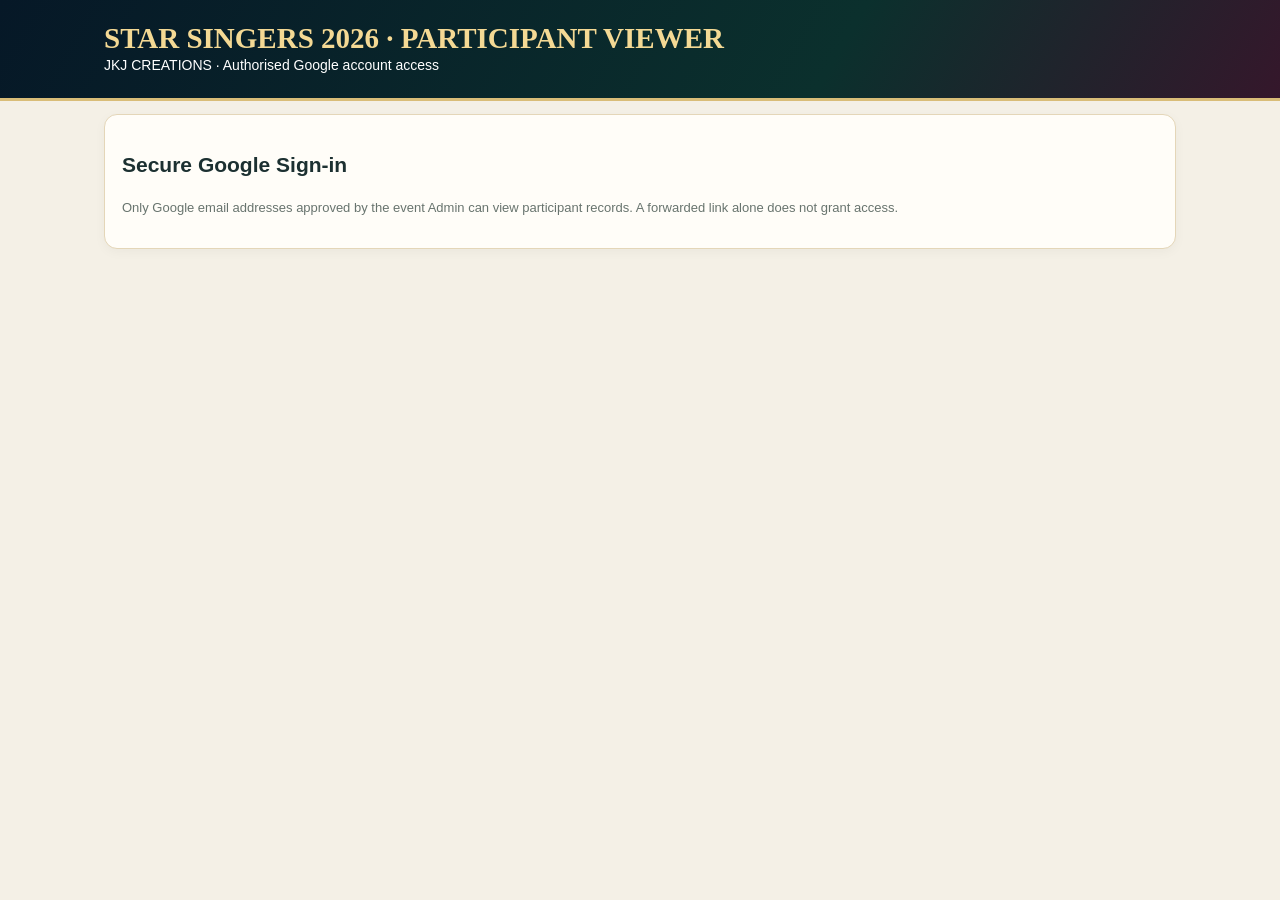
<file: viewer.html>
<!doctype html>
<html lang="en"><head><meta charset="utf-8"><meta name="viewport" content="width=device-width,initial-scale=1"><meta name="robots" content="noindex,nofollow"><title>STAR SINGERS 2026 · Participant Viewer</title>
<script src="https://accounts.google.com/gsi/client" async defer></script>
<style>
*{box-sizing:border-box}body{margin:0;background:#f4f0e6;color:#1c3031;font:14px/1.5 Arial,sans-serif}header{background:linear-gradient(120deg,#061827,#0b302d 65%,#35172b);color:white;padding:22px 16px;border-bottom:3px solid #d9bd78}.wrap{max-width:1100px;margin:auto;padding:0 14px}h1{color:#f4d994;margin:0;font:700 clamp(21px,4vw,29px) Georgia,serif}main{padding:20px 0 50px}.panel{background:#fffdf8;border:1px solid #e4d6b8;border-radius:13px;padding:17px;margin:13px 0;box-shadow:0 3px 12px #10251b0a}button{border:0;border-radius:8px;background:#10372f;color:white;padding:10px 14px;font-weight:bold;cursor:pointer}button:disabled{opacity:.5}.row{display:flex;align-items:center;gap:9px;flex-wrap:wrap}.right{margin-left:auto}.muted{color:#68746e;font-size:13px}.status{padding:10px 12px;background:#fff4d8;border:1px solid #dfc77d;border-radius:9px;margin:10px 0;white-space:pre-wrap}.error{background:#fff0ef;border-color:#d69a95;color:#842b2b}.hidden{display:none!important}.table-wrap{overflow:auto;margin-top:12px}table{border-collapse:collapse;width:100%;min-width:900px;background:white}th,td{border:1px solid #ded5c3;padding:9px;text-align:left;vertical-align:top}th{background:#123b31;color:white;position:sticky;top:0}tr:nth-child(even){background:#f8f4ea}.metric{background:#f5f0e4;border:1px solid #e4d6b8;border-radius:10px;padding:12px}.metric b{display:block;font-size:24px;color:#10372f}.grid{display:grid;grid-template-columns:repeat(auto-fit,minmax(150px,1fr));gap:9px}.small{font-size:12px;padding:7px 10px}.proof{max-width:100%;max-height:70vh;display:block;margin:12px auto}.pdf{width:100%;height:65vh;border:0}.actions{display:flex;gap:6px;flex-wrap:wrap}@media(max-width:600px){.panel{padding:12px}}
</style></head><body>
<header><div class="wrap"><h1>STAR SINGERS 2026 · PARTICIPANT VIEWER</h1><div>JKJ CREATIONS · Authorised Google account access</div></div></header>
<main class="wrap">
<section id="signin" class="panel"><h2>Secure Google Sign-in</h2><p class="muted">Only Google email addresses approved by the event Admin can view participant records. A forwarded link alone does not grant access.</p><div id="g_id_onload" data-client_id="96691726006-qso86p9s5pq6mjrfiionmene5qhovp5f.apps.googleusercontent.com" data-callback="onGoogleCredential" data-auto_prompt="false"></div><div class="g_id_signin" data-type="standard" data-size="large" data-theme="outline" data-text="signin_with" data-shape="rectangular"></div><div id="signStatus" class="status hidden"></div></section>
<section id="viewer" class="hidden">
<div class="panel row"><div><b id="signedEmail"></b><div class="muted">Authorised participant records</div></div><div class="right actions"><button id="refresh">Refresh</button><button id="logout">Sign out</button></div></div>
<div id="mainStatus" class="status hidden"></div><div class="grid" id="summary"></div>
<div class="panel"><div class="row"><div><h2>Participant list</h2><div class="muted">Only approved viewer fields are displayed. Private photo links, UTR, Admin notes and original files are not shown.</div></div><div class="right actions"><button id="csv">Download Excel-compatible CSV</button><button id="print">Print / Save PDF</button></div></div>
<div class="table-wrap"><table><thead><tr><th>Participant ID</th><th>Participant Name</th><th>Parish</th><th>Diocese</th><th>Country</th><th>State / Province</th><th>District</th><th>WhatsApp</th><th>Entry Type</th><th>Registration Status</th><th>Payment Proof</th></tr></thead><tbody id="rows"></tbody></table></div></div>
<section id="proofPanel" class="panel hidden"><div class="row"><h2>Payment Proof</h2><button class="right" id="closeProof">Close</button></div><div id="proofContent"></div></section>
</section></main>
<script>
const API_URL='https://script.google.com/macros/s/AKfycbxPwRrD35fv7UWOJO6EN6eqIxT5czuaIBjbU8qR9xfdFYuod6bB-RrNj6r0hDuma6Qk6Q/exec';
let sessionToken=sessionStorage.getItem('ss26ViewerSession')||'',records=[];
const $=id=>document.getElementById(id);
function status(id,msg,error){$(id).textContent=msg;$(id).classList.remove('hidden');$(id).classList.toggle('error',!!error);}
function hide(id){$(id).classList.add('hidden');}
function request(payload,callback){const token='VIEW-'+Date.now()+'-'+Math.random().toString(16).slice(2),name='ss26-view-'+Date.now(),frame=document.createElement('iframe'),form=document.createElement('form');frame.name=name;frame.hidden=true;document.body.appendChild(frame);form.method='POST';form.action=API_URL;form.target=name;form.hidden=true;const input=document.createElement('input');input.type='hidden';input.name='payload';input.value=JSON.stringify(Object.assign({},payload,{clientToken:token}));form.appendChild(input);document.body.appendChild(form);let done=false;const finish=d=>{if(done)return;done=true;clearTimeout(timer);window.removeEventListener('message',listener);frame.remove();form.remove();callback(d);};const listener=e=>{const d=e.data;if(d&&d.type==='SS26_ADMIN_RESULT'&&d.token===token)finish(d);};window.addEventListener('message',listener);const timer=setTimeout(()=>finish({success:false,error:'Server did not respond. Check the Web App URL and try again.'}),60000);form.submit();}
window.onGoogleCredential=function(response){hide('signStatus');if(!response||!response.credential){status('signStatus','Google sign-in did not return a credential.',true);return;}request({action:'viewerlogin',idToken:response.credential},d=>{if(!d.success){status('signStatus',d.error||'Access denied.',true);return;}sessionToken=d.sessionToken;sessionStorage.setItem('ss26ViewerSession',sessionToken);sessionStorage.setItem('ss26ViewerEmail',d.email);enter(d.email);});};
function enter(email){$('signin').classList.add('hidden');$('viewer').classList.remove('hidden');$('signedEmail').textContent='Signed in as '+email;loadRecords();}
function signOut(){const old=sessionToken;sessionToken='';sessionStorage.removeItem('ss26ViewerSession');sessionStorage.removeItem('ss26ViewerEmail');$('viewer').classList.add('hidden');$('signin').classList.remove('hidden');$('proofPanel').classList.add('hidden');if(old)request({action:'viewerlogout',sessionToken:old},()=>{});}
function loadRecords(){status('mainStatus','Loading participant records…',false);request({action:'viewerdashboard',sessionToken},d=>{if(!d.success){status('mainStatus',d.error||'Could not load records.',true);if(/session|sign in|revoked/i.test(d.error||''))signOut();return;}records=d.records||[];render();hide('mainStatus');});}
function esc(v){return String(v??'').replace(/[&<>"']/g,c=>({'&':'&amp;','<':'&lt;','>':'&gt;','"':'&quot;',"'":'&#39;'}[c]));}
function render(){$('summary').innerHTML=[['Total participants',records.length],['Approved',records.filter(r=>r.registrationStatus==='Approved').length],['Pending review',records.filter(r=>r.registrationStatus==='Pending Review').length],['Rejected',records.filter(r=>r.registrationStatus==='Rejected').length]].map(x=>'<div class="metric"><span class="muted">'+x[0]+'</span><b>'+x[1]+'</b></div>').join('');$('rows').innerHTML=records.map(r=>'<tr><td>'+esc(r.participantId||'—')+'</td><td>'+esc(r.participantName)+'</td><td>'+esc(r.parish)+'</td><td>'+esc(r.diocese)+'</td><td>'+esc(r.country)+'</td><td>'+esc(r.state)+'</td><td>'+esc(r.district)+'</td><td>'+esc(r.whatsapp)+'</td><td>'+esc(r.entryType)+'</td><td>'+esc(r.registrationStatus)+'</td><td>'+(r.paymentProofAvailable?'<button class="small" data-proof="'+esc(r.trackingRef)+'">View proof</button>':'Not available')+'</td></tr>').join('')||'<tr><td colspan="11">No participant records found.</td></tr>';}
function showProof(ref){$('proofContent').textContent='Loading secure proof…';$('proofPanel').classList.remove('hidden');$('proofPanel').scrollIntoView({behavior:'smooth'});request({action:'viewerproof',sessionToken,trackingRef:ref},d=>{if(!d.success){$('proofContent').textContent=d.error||'Unable to load proof.';return;}const url='data:'+d.mimeType+';base64,'+d.base64;if(d.mimeType==='application/pdf')$('proofContent').innerHTML='<iframe class="pdf" title="Payment proof PDF" src="'+url+'"></iframe>';else if(/^image\//.test(d.mimeType))$('proofContent').innerHTML='<img class="proof" alt="Payment proof" src="'+url+'">';else $('proofContent').textContent='Unsupported proof format.';});}
function csvCell(v){let s=String(v??'');if(/^[\s\u0000-\u001f]*[=+\-@]/.test(s))s="'"+s;return '"'+s.replace(/"/g,'""')+'"';}
function csvDownload(){const cols=['participantId','participantName','parish','diocese','country','state','district','whatsapp','entryType','registrationStatus'];const csv=[cols,...records.map(r=>cols.map(k=>r[k]??''))].map(row=>row.map(csvCell).join(',')).join('\r\n');const url=URL.createObjectURL(new Blob(['\ufeff'+csv],{type:'text/csv;charset=utf-8'})),a=document.createElement('a');a.href=url;a.download='STAR-SINGERS-2026-participants.csv';a.click();URL.revokeObjectURL(url);}
$('rows').addEventListener('click',e=>{const b=e.target.closest('[data-proof]');if(b)showProof(b.dataset.proof);});$('refresh').onclick=loadRecords;$('logout').onclick=signOut;$('closeProof').onclick=()=>{$('proofPanel').classList.add('hidden');$('proofContent').innerHTML='';};$('csv').onclick=csvDownload;$('print').onclick=()=>window.print();
if(sessionToken){enter(sessionStorage.getItem('ss26ViewerEmail')||'Authorised Google account');}
</script></body></html>
</file>
<file: responsive-polish.css>
/* STAR SINGERS 2026 — cross-device responsive polish
   Shared by the public website, admin dashboard and notices page. */
:root{color-scheme:light}
*,*::before,*::after{box-sizing:border-box}
html{scroll-behavior:smooth;-webkit-text-size-adjust:100%;text-size-adjust:100%}
body{min-width:320px;max-width:100%;overflow-x:hidden}
img,video,canvas,svg{max-width:100%;height:auto}
button,input,select,textarea{font:inherit;max-width:100%}
button,a,input,select,textarea{touch-action:manipulation}
button,[role=button],a.btn{min-height:44px}
a{overflow-wrap:anywhere}
:focus-visible{outline:3px solid #d9bd78;outline-offset:3px}
.wrap,main,.container{width:min(100% - 32px,1240px);margin-inline:auto}
header img,nav img{max-width:100%;object-fit:contain}
input,select,textarea{min-width:0}
table{display:block;max-width:100%;overflow-x:auto}
.notice,.card,.feature,.info-card,.rule,.timeline article{min-width:0;overflow-wrap:anywhere}
@media(min-width:1440px){
 body{font-size:16px}
 .wrap,main,.container{width:min(100% - 64px,1320px)}
}
@media(max-width:900px){
 .features{grid-template-columns:repeat(2,minmax(0,1fr))}
 .timeline{grid-template-columns:repeat(2,minmax(0,1fr))}
 .card-grid{grid-template-columns:repeat(2,minmax(0,1fr))}
 .about{grid-template-columns:minmax(0,1fr);gap:24px}
 .about .poster{width:min(100%,420px);margin-inline:auto}
 .section{margin-inline:12px}
}
@media(max-width:650px){
 .wrap,main,.container{width:calc(100% - 24px)}
 .section{width:calc(100% - 20px);margin:14px auto;padding:30px 14px;border-radius:15px}
 .features,.timeline,.card-grid,.rule-list,.two{grid-template-columns:minmax(0,1fr)}
 .form-grid{grid-template-columns:minmax(0,1fr)!important}
 .form-grid>*,.form-grid label,.form-grid .full{min-width:0;width:100%}
 .form-grid input,.form-grid select,.form-grid textarea{width:100%;min-width:0}
 .head{gap:12px}
 nav{max-width:100%}
 .notice-highlight{margin-inline:10px;max-width:calc(100% - 20px)}
 .notice-highlight-label{padding-inline:9px;font-size:10px}
 .notice-highlight-window{padding-inline:9px}
 .notice-highlight-link{padding-inline:9px}
 .entry-modal,.photo-modal{padding:8px}
 .entry-modal-box,.photo-modal-box{width:100%;padding:10px}
 .entry-modal-actions button,.actions button{flex:1 1 100%;width:100%}
 .details{grid-template-columns:minmax(0,1fr)!important}
 .grid{grid-template-columns:repeat(2,minmax(0,1fr))}
 .notice{grid-template-columns:minmax(0,1fr)!important;gap:8px}
 .notice .date{display:flex;gap:8px;align-items:center}
}
@media(max-width:380px){
 .wrap,main,.container{width:calc(100% - 18px)}
 .section{padding:24px 11px}
 .grid{grid-template-columns:minmax(0,1fr)}
 .notice-highlight-label{display:none}
}
@media(prefers-reduced-motion:reduce){
 *,*::before,*::after{scroll-behavior:auto!important;animation-duration:.01ms!important;animation-iteration-count:1!important;transition-duration:.01ms!important}
}

/* ── STAR SINGERS 2026 · Premium ruby / midnight / champagne finish ──
   Visual-only layer. Keep application logic, authentication and data flows untouched. */
:root{
  --ss-ruby:#9f1239;
  --ss-red:#c21e4b;
  --ss-red-bright:#e23b61;
  --ss-burgundy:#4b1025;
  --ss-midnight:#071b31;
  --ss-champagne:#e6c77d;
  --ss-paper:#fffaf1;
  --ss-ink:#24313a;
}
::selection{background:#c21e4b;color:#fff}
:focus-visible{outline:3px solid var(--ss-red-bright);outline-offset:3px}
button,a,input,select,textarea{-webkit-tap-highlight-color:transparent}
button:disabled{cursor:wait}

/* Public event experience */
.top{
  background:linear-gradient(105deg,#250b1b 0%,#071b31 54%,#351024 100%);
  border-bottom:2px solid var(--ss-champagne);
  box-shadow:0 5px 22px #02081255;
}
.hero{
  background:
    radial-gradient(ellipse at 50% 0%,#e23b6133,transparent 45%),
    radial-gradient(ellipse at 8% 65%,#9f123933,transparent 40%),
    linear-gradient(145deg,#071b31 0%,#142034 52%,#3b1025 100%);
}
.hero:before,.hero:after{opacity:.7}
.hero-kicker,.eyebrow{color:#f0d48e}
.section{
  border-color:#d7b86d;
  background:linear-gradient(145deg,#081d33 0%,#182238 58%,#3b1428 100%);
  box-shadow:0 16px 38px #02091455;
}
.section.alt{
  background:linear-gradient(145deg,#fffaf1 0%,#f7f0e4 58%,#f4e4e8 100%);
  color:#24313a;
  border-color:#d9bd78;
}
.section.alt .title h2,.section.alt h3{color:#741b35}
.feature,.info-card{
  border-color:#d9bd78;
  background:linear-gradient(145deg,#102b43 0%,#19283c 58%,#3b172a 100%);
}
.feature:nth-child(3n+2),.info-card:nth-child(3n+2){
  background:linear-gradient(145deg,#172a40,#35162a);
}
.hero .btn,.hero .btn-primary,.registration-form button[type=submit],
.registration-success-card button{
  border:1px solid #f0d48e;
  background:linear-gradient(110deg,#8f1036 0%,#c21e4b 52%,#e23b61 100%);
  color:#fff;
  box-shadow:0 7px 18px #8f103644;
  transition:transform .18s ease,filter .18s ease,box-shadow .18s ease;
}
.hero .btn:hover,.hero .btn-primary:hover,.registration-form button[type=submit]:hover,
.registration-success-card button:hover{
  filter:brightness(1.08);
  transform:translateY(-1px);
  box-shadow:0 10px 22px #8f103655;
}
.prizes{
  background:linear-gradient(112deg,#6e102e 0%,#a91640 34%,#24172d 72%,#071b31 100%);
  border-top:1px solid #e6c77d;
  border-bottom:1px solid #e6c77d;
}
.prize{border-color:#e6c77d}
.prize:nth-child(2){background:linear-gradient(150deg,#5b142c,#8f1d3b)}
.prize:nth-child(3){background:linear-gradient(150deg,#35172b,#18243a)}
.contact-panel{border-color:#e6c77d}
.registration-form{
  border-color:#d9bd78;
  background:linear-gradient(145deg,#081d33 0%,#17253b 62%,#3b1428 100%);
}
.registration-form input,.registration-form select,.registration-form textarea{
  background:#fffdf8;color:#1c2932;border-color:#c8bda9;
}
.registration-form input:focus,.registration-form select:focus,.registration-form textarea:focus{
  border-color:#c21e4b;outline:3px solid #c21e4b22;
}
.fee-summary{border-color:#d9bd78}
@media(max-width:760px){
  .hero{padding-top:26px;padding-bottom:24px}
  .section{box-shadow:0 8px 22px #02091433}
  .hero .btn,.hero .btn-primary{width:100%;max-width:360px;min-height:48px}
}

/* Admin dashboard: clearer light workspace with ruby identity.
   Login fields, form IDs, authentication JS and session storage are unchanged. */
body:has(#login) header{
  background:linear-gradient(112deg,#4b1025 0%,#94183b 42%,#071b31 100%);
  border-bottom:3px solid var(--ss-champagne);
}
body:has(#login) h1{color:#ffe7ad}
body:has(#login) h2,#login h2,#app .panel>h2{color:#741b35}
body:has(#login) #login{
  background:linear-gradient(145deg,#fffdf8 0%,#fff8f0 100%);
  border:1px solid #d9bd78;
  box-shadow:0 18px 42px #4b10251a;
}
body:has(#login) #loginBtn{
  background:linear-gradient(110deg,#8f1036 0%,#c21e4b 58%,#e23b61 100%);
  border:1px solid #d9bd78;
  box-shadow:0 5px 14px #8f103633;
}
body:has(#login) #loginBtn:hover{filter:brightness(1.07)}
body:has(#login) .panel{border-color:#e5d8c4;box-shadow:0 8px 24px #24152a0a}
body:has(#login) .section-toggle summary{color:#741b35}
body:has(#login) .expand summary{color:#174b3b}
body:has(#login) .entry-actions .entry-label{color:#8f1036}
body:has(#login) input:focus,body:has(#login) select:focus,body:has(#login) textarea:focus{
  border-color:#c21e4b;outline:3px solid #c21e4b22;
}
body:has(#login) .status.error{background:#fff0f1;border-color:#d98b9b;color:#8e1737}
@media(max-width:650px){
  body:has(#login) .panel{padding:15px}
  body:has(#login) .dashboard-controls button{min-height:50px}
  body:has(#login) #loginBtn{min-height:52px}
}

/* Public notices: same event identity, high-contrast reading surface */
body:has(.board) header{
  background:
    radial-gradient(ellipse at 50% 0%,#e23b6133,transparent 55%),
    linear-gradient(112deg,#4b1025 0%,#94183b 42%,#071b31 100%);
  border-bottom:3px solid var(--ss-champagne);
}
body:has(.board) h2{color:#741b35}
body:has(.board) .notice h3{color:#8f1738}
body:has(.board) .date{background:#f8edf0;color:#8f1738;border:1px solid #e7c7d1}
body:has(.board) input:focus,body:has(.board) select:focus{
  border-color:#c21e4b;outline:3px solid #c21e4b22;
}
@media(max-width:620px){
  body:has(.board) .board{padding:16px 12px}
  body:has(.board) .notice{padding:14px}
}

/* Legibility and motion preferences */
@media(prefers-reduced-motion:reduce){
  *,*::before,*::after{scroll-behavior:auto!important;animation-duration:.01ms!important;transition-duration:.01ms!important}
}



/* ── Christmas palette: restrained red-to-evergreen frame treatment ──
   Visual layer only; preserve page content, controls and all application behaviour. */
:root{
  --ss-xmas-red:#9f1736;
  --ss-xmas-red-light:#c52b4c;
  --ss-xmas-green:#0c513c;
  --ss-xmas-green-deep:#082f27;
  --ss-xmas-gold:#dfc27b;
  --ss-xmas-text:#f8f3e8;
}
.top,
body:has(#login) header,
body:has(.board) header{
  background:linear-gradient(112deg,#76132f 0%,#a51e3e 34%,#12543e 72%,#082f27 100%);
  border-bottom:2px solid var(--ss-xmas-gold);
}
.hero{
  background:
    radial-gradient(ellipse at 18% 45%,#c52b4c30,transparent 42%),
    radial-gradient(ellipse at 82% 55%,#1b805c35,transparent 42%),
    linear-gradient(125deg,#421326 0%,#78152f 34%,#0d4938 72%,#082f27 100%);
}
/* Keep all main content frames compact, dark and consistent. */
.section,
.section.alt,
.registration-form{
  color:var(--ss-xmas-text);
  border:1px solid var(--ss-xmas-gold);
  background:linear-gradient(125deg,#65172f 0%,#3d1a2a 34%,#104a38 72%,#092f28 100%);
  box-shadow:0 9px 24px #061b1433;
}
.section.alt .title h2,.section.alt h3,.section .title h2{
  color:#ffe7b0;
}
.section.alt .title p,.section.alt .lead,.section.alt p,
.section.alt .rule p,.section.alt .faq details p{
  color:#f0e9df;
}
.section.alt .rule,.section.alt .timeline article,.section.alt .faq details{
  border-color:#d9bd7880;
  background:#071f1a55;
}
.section.alt .rule strong,.section.alt .faq summary{
  color:#f3d58e;
}
.feature,.info-card,.concept-card,.vision-card{
  border-color:#dfc27b;
  background:linear-gradient(135deg,#741a35 0%,#3d1a2a 42%,#10513b 100%);
}
.feature:nth-child(3n+2),.info-card:nth-child(3n+2){
  background:linear-gradient(135deg,#4f172e 0%,#174a39 100%);
}
.prizes{
  background:linear-gradient(110deg,#8d1737 0%,#b92347 32%,#14543d 70%,#082f27 100%);
  border-block:1px solid var(--ss-xmas-gold);
}
.hero .btn,.hero .btn-primary,.registration-form button[type=submit],
.registration-success-card button,body:has(#login) #loginBtn{
  background:linear-gradient(105deg,#a51e3e 0%,#bd294b 45%,#126044 100%);
  border:1px solid #e8d39a;
  color:#fff;
}
body:has(#login) #login{
  border:1px solid var(--ss-xmas-gold);
}
body:has(#login) h2,#login h2,#app .panel>h2{
  color:#8e1b38;
}
body:has(.board) .board{
  border:1px solid var(--ss-xmas-gold);
  background:linear-gradient(135deg,#68172f 0%,#3c1b2a 42%,#104b38 100%);
}
body:has(.board) .board-head h2,
body:has(.board) .count{color:#fff0d0}
body:has(.board) .notice{
  background:#fffaf1;
  border:1px solid #dfc27b;
}
body:has(.board) .notice h3{color:#851b37}
body:has(.board) .notice p{color:#34443d}
body:has(.board) .date{
  color:#0d563e;
  background:#edf4ec;
  border:1px solid #b7d1bd;
}
body:has(.board) .tag{
  color:#0b5139;
  background:#e4f0e6;
}
@media(max-width:650px){
  .section,.section.alt{
    padding:22px 12px;
    margin:12px auto;
    border-radius:14px;
  }
  .feature,.info-card{padding:15px;border-radius:12px}
  .rule{padding:13px;gap:10px}
  .rule strong{font-size:17px}
  .rule p{font-size:13px;line-height:1.55}
  .section .title{margin-bottom:18px}
  .section .title h2{font-size:clamp(22px,6vw,29px)}
}


/* ── Slow Christmas red ↔ evergreen background colour drift ──
   Backgrounds only: no text, images, layout, controls or content are animated. */
@keyframes ssChristmasBackgroundDrift{
  0%,100%{background-position:0% 50%}
  50%{background-position:100% 50%}
}
body,
.top,.hero,.section,.section.alt,.registration-form,
.feature,.info-card,.concept-card,.vision-card,.prizes,.prize,.contact-panel,
body:has(#login) header,
body:has(#login) #login,
body:has(#login) .panel,
body:has(.board) header,
body:has(.board) .board,
footer{
  background-size:220% 220%;
  animation:ssChristmasBackgroundDrift 34s ease-in-out infinite;
}
/* Keep the colour transition gentle and uninterrupted on smaller screens too. */
@media(max-width:650px){
  body,.top,.hero,.section,.section.alt,.registration-form,
  .feature,.info-card,.concept-card,.vision-card,.prizes,.prize,
  body:has(#login) header,body:has(#login) #login,body:has(#login) .panel,
  body:has(.board) header,body:has(.board) .board,footer{
    animation-duration:38s;
  }
}
/* Respect device accessibility settings and avoid motion when requested. */
@media(prefers-reduced-motion:reduce){
  body,.top,.hero,.section,.section.alt,.registration-form,
  .feature,.info-card,.concept-card,.vision-card,.prizes,.prize,.contact-panel,
  body:has(#login) header,body:has(#login) #login,body:has(#login) .panel,
  body:has(.board) header,body:has(.board) .board,footer{
    animation:none!important;
    background-position:50% 50%;
  }
}


/* ── Registration form: mobile legibility and unified phone field ──
   Scoped to the registration form only. Country-code selector styling is preserved. */
.registration-form .form-grid label,
.registration-form .phone-entry .phone-label{
  color:#fff7e8;
}
.registration-form .form-grid small,
.registration-form .phone-entry>small{
  color:#f0eee7;
  font-size:12px;
  line-height:1.6;
}
.registration-form .form-grid input::placeholder,
.registration-form .form-grid textarea::placeholder{
  color:#66766f;
  opacity:1;
}
.registration-form .phone-combo{
  min-height:48px;
  border:1px solid #d9bd78;
  border-radius:10px;
  background:#fffaf1;
  box-shadow:0 2px 7px #0002;
}
.registration-form .phone-combo:focus-within{
  border-color:#f0d48e;
  box-shadow:0 0 0 3px #dfc27b35;
}
/* Keep the existing dark country-code block and its colours exactly as designed. */
.registration-form .phone-combo .country-select-wrap{
  background:#061b2b;
}
.registration-form .phone-combo .phone-divider{
  background:#d9bd78;
  margin-top:8px;
  margin-bottom:8px;
}
.registration-form .phone-combo input{
  min-height:46px;
  padding:0 13px;
  border:0!important;
  border-radius:0 9px 9px 0!important;
  background:#fffaf1!important;
  color:#172820!important;
  font-size:15px;
  line-height:1.35;
}
.registration-form .phone-combo input::placeholder{
  color:#718078;
  opacity:1;
}
.registration-form .phone-combo input:focus{
  outline:none;
  box-shadow:none!important;
}
.registration-form .phone-entry>small{
  color:#e6eee8;
}
.registration-form .phone-entry .field-error{
  color:#ffb8b8;
}
@media(max-width:620px){
  .registration-form .form-grid label,
  .registration-form .phone-entry .phone-label{
    font-size:14px;
    line-height:1.45;
  }
  .registration-form .form-grid small,
  .registration-form .phone-entry>small{
    font-size:12px;
    line-height:1.6;
  }
  .registration-form .phone-combo{
    min-height:48px;
    border-radius:10px;
  }
  .registration-form .phone-combo input{
    min-height:46px;
    padding-inline:11px;
  }
}


/* Country-code segment: match the phone field's shared rounded frame.
   Preserve the dark fill, flag, selected code, select element and its behaviour. */
.registration-form .phone-combo{
  overflow:hidden;
  border-radius:11px;
  isolation:isolate;
}
.registration-form .phone-combo .country-select-wrap{
  min-height:100%;
  align-self:stretch;
  display:flex;
  align-items:center;
  overflow:hidden;
  border-radius:10px 0 0 10px;
  background:#061b2b!important;
}
.registration-form .phone-combo .country-select-wrap select{
  min-height:46px;
  height:100%;
  max-width:100%;
  border:0!important;
  border-radius:10px 0 0 10px!important;
  background:#061b2b!important;
  color:#fff1d0!important;
  outline-offset:-3px;
}
.registration-form .phone-combo .phone-divider{
  flex:0 0 1px;
  align-self:stretch;
  margin-block:9px;
}
.registration-form .phone-combo input{
  min-width:0;
  border-radius:0!important;
}
@media(max-width:620px){
  .registration-form .phone-combo{
    border-radius:10px;
  }
  .registration-form .phone-combo .country-select-wrap,
  .registration-form .phone-combo .country-select-wrap select{
    border-radius:9px 0 0 9px!important;
  }
}


/* Final phone selector correction: remove the inner coloured frame entirely.
   The outer phone control keeps its existing rounded gold frame; only the
   country-code segment becomes plain black. Native select remains functional. */
.registration-form .phone-combo .country-select-wrap{
  background:#000!important;
  border:0!important;
  box-shadow:none!important;
  outline:0!important;
  border-radius:10px 0 0 10px!important;
}
.registration-form .phone-combo .country-select-wrap select,
.registration-form .phone-combo .country-select-wrap select:focus,
.registration-form .phone-combo .country-select-wrap select:active{
  appearance:auto;
  -webkit-appearance:menulist;
  background:#000!important;
  color:#fff!important;
  border:0!important;
  outline:0!important;
  box-shadow:none!important;
  border-radius:10px 0 0 10px!important;
}
.registration-form .phone-combo .country-select-wrap select option{
  background:#000;
  color:#fff;
}
.registration-form .phone-combo .phone-divider{
  background:#000!important;
  border:0!important;
}


/* Country-code area now matches the adjoining white phone-number field.
   Retain native country select, flag emoji and calling-code option labels. */
.registration-form .phone-combo .country-select-wrap{
  background:#fffaf1!important;
  border:0!important;
  box-shadow:none!important;
  outline:0!important;
  border-radius:10px 0 0 10px!important;
}
.registration-form .phone-combo .country-select-wrap select,
.registration-form .phone-combo .country-select-wrap select:focus,
.registration-form .phone-combo .country-select-wrap select:active{
  appearance:auto;
  -webkit-appearance:menulist;
  background:#fffaf1!important;
  color:#172820!important;
  border:0!important;
  outline:0!important;
  box-shadow:none!important;
  border-radius:10px 0 0 10px!important;
}
.registration-form .phone-combo .country-select-wrap select option{
  background:#fffaf1;
  color:#172820;
}
.registration-form .phone-combo .phone-divider{
  background:#dfd8c8!important;
  border:0!important;
}
.registration-form .phone-combo input{
  background:#fffaf1!important;
  color:#174b38!important;
}


/* Restore the original custom country picker interaction.
   The native select is a hidden data/control source; the visible button and
   searchable country-picker are the actual user interface. Do not expand the
   hidden select over the trigger or search results. */
.registration-form .phone-combo .country-select-wrap{
  position:relative!important;
  flex:0 0 112px!important;
  width:112px!important;
  min-width:112px!important;
  max-width:112px!important;
  padding-right:4px!important;
  overflow:visible!important;
  background:#fffaf1!important;
  border:0!important;
  box-shadow:none!important;
  border-radius:10px 0 0 10px!important;
}
.registration-form .phone-combo .country-select-wrap select,
.registration-form .phone-combo .country-select-wrap select:focus,
.registration-form .phone-combo .country-select-wrap select:active{
  position:absolute!important;
  width:1px!important;
  height:1px!important;
  min-height:0!important;
  max-width:1px!important;
  padding:0!important;
  margin:0!important;
  opacity:0!important;
  overflow:hidden!important;
  pointer-events:none!important;
  appearance:none!important;
  -webkit-appearance:none!important;
  border:0!important;
  box-shadow:none!important;
}
.registration-form .phone-combo .country-trigger{
  display:flex!important;
  position:relative!important;
  z-index:6!important;
  flex:0 0 100%!important;
  width:100%!important;
  min-width:0!important;
  min-height:46px!important;
  height:100%!important;
  padding:0 5px 0 9px!important;
  border:0!important;
  border-radius:10px 0 0 10px!important;
  background:#fffaf1!important;
  color:#172820!important;
  font:600 16px Arial,sans-serif!important;
  box-shadow:none!important;
  outline-offset:-2px;
}
.registration-form .phone-combo .country-trigger .country-arrow{
  color:#172820!important;
}
.registration-form .phone-combo .country-picker{
  position:absolute!important;
  z-index:1000!important;
  left:0!important;
  top:calc(100% + 5px)!important;
  width:min(340px,88vw)!important;
  background:#fff9eb!important;
  color:#201b14!important;
}
.registration-form .phone-combo .country-picker[hidden]{
  display:none!important;
}
.registration-form .phone-combo .country-picker:not([hidden]){
  display:block!important;
}
.registration-form .phone-combo .phone-divider{
  background:#dfd8c8!important;
}
@media(max-width:390px){
  .registration-form .phone-combo .country-select-wrap{
    flex-basis:104px!important;
    width:104px!important;
    min-width:104px!important;
    max-width:104px!important;
  }
  .registration-form .phone-combo .country-trigger{
    font-size:14px!important;
    padding-left:6px!important;
    padding-right:3px!important;
  }
}


/* Fix country list visibility: the previous rounded-frame rule clipped the
   absolutely positioned searchable dropdown with overflow:hidden. Keep the
   rounded outer phone field, but allow the picker to extend outside it. */
.registration-form .phone-combo{
  overflow:visible!important;
  isolation:isolate;
}
.registration-form .phone-combo .country-select-wrap{
  overflow:visible!important;
  z-index:30;
}
.registration-form .phone-combo .country-picker{
  display:flex;
  flex-direction:column;
  position:absolute!important;
  z-index:10000!important;
  left:0!important;
  top:calc(100% + 6px)!important;
  width:min(340px,calc(100vw - 56px))!important;
  max-height:min(58vh,420px)!important;
  overflow:hidden!important;
  border:1px solid #d8c28c!important;
  border-radius:12px!important;
  box-shadow:0 14px 32px rgba(0,0,0,.32)!important;
}
.registration-form .phone-combo .country-search{
  display:block!important;
  flex:0 0 auto;
  width:100%!important;
  min-height:44px!important;
  padding:10px 12px!important;
  border:0!important;
  border-bottom:1px solid #d8c28c!important;
  border-radius:0!important;
  background:#fff!important;
  color:#172820!important;
  font-size:16px!important;
}
.registration-form .phone-combo .country-results{
  display:block!important;
  flex:1 1 auto;
  min-height:0;
  overflow-y:auto!important;
  overscroll-behavior:contain;
  background:#fffaf1!important;
}
.registration-form .phone-combo .country-result{
  display:block!important;
  width:100%!important;
  min-height:42px!important;
  padding:9px 12px!important;
  border:0!important;
  border-bottom:1px solid #eee4d2!important;
  border-radius:0!important;
  background:#fffaf1!important;
  color:#172820!important;
  text-align:left!important;
  font-size:14px!important;
  line-height:1.35!important;
  white-space:normal!important;
}
.registration-form .phone-combo .country-result[aria-selected="true"]{
  background:#e8f1e9!important;
  color:#0c513c!important;
  font-weight:700!important;
}
.registration-form .phone-combo .country-result:active,
.registration-form .phone-combo .country-result:hover{
  background:#f2e8d5!important;
}
.registration-form .phone-combo .country-empty{
  padding:14px 12px;
  color:#5d625c;
  font-size:14px;
}
.registration-form .phone-combo .country-picker[hidden]{
  display:none!important;
}


/* Finish the shared phone-field frame: round only the number input's outer
   right corners so it follows the gold parent frame. Keep the country-picker
   overflow visible and preserve all selector/search/form behaviour. */
.registration-form .phone-combo input{
  border-radius:0 10px 10px 0!important;
}
@media(max-width:620px){
  .registration-form .phone-combo input{
    border-radius:0 9px 9px 0!important;
  }
}


/* Target the actual mobile-number input only: round its far-right end to
   match the outer phone frame. The country-code side and dropdown are untouched. */
.registration-form .phone-combo #phoneLocal{
  border-radius:0 10px 10px 0!important;
  background-clip:padding-box!important;
  clip-path:inset(0 round 0 10px 10px 0);
}
@media(max-width:620px){
  .registration-form .phone-combo #phoneLocal{
    border-radius:0 10px 10px 0!important;
    clip-path:inset(0 round 0 10px 10px 0);
  }
}


/* Keep the mobile-number input fully inside the shared rounded phone frame.
   The parent must remain overflow:visible so the country dropdown can open;
   constrain the input's flex width instead of clipping the whole control. */
.registration-form .phone-combo #phoneLocal{
  flex:1 1 0!important;
  width:0!important;
  min-width:0!important;
  max-width:100%!important;
  box-sizing:border-box!important;
  margin:0!important;
  border-radius:0 9px 9px 0!important;
  clip-path:none!important;
}
@media(max-width:620px){
  .registration-form .phone-combo #phoneLocal{
    flex:1 1 0!important;
    width:0!important;
    min-width:0!important;
    max-width:100%!important;
    box-sizing:border-box!important;
    border-radius:0 9px 9px 0!important;
    clip-path:none!important;
  }
}

/* Payment example links: keep on the same row and flush right on mobile */
.registration-form .payment-fields .payment-proof-label-row{
  display:grid!important;
  grid-template-columns:minmax(0,1fr) auto!important;
  align-items:center!important;
  justify-content:stretch!important;
  column-gap:12px!important;
  width:100%!important;
  max-width:100%!important;
  box-sizing:border-box!important;
}
.registration-form .payment-fields .payment-proof-label-row>span{
  display:block!important;
  min-width:0!important;
  width:auto!important;
  flex:none!important;
  overflow-wrap:normal;
}
.registration-form .payment-fields .payment-proof-label-row>.payment-example-link{
  display:inline-block!important;
  justify-self:end!important;
  align-self:center!important;
  margin:0!important;
  padding:2px 5px!important;
  font-size:9px!important;
  line-height:1.1!important;
  white-space:nowrap!important;
}
@media(max-width:620px){
  .registration-form .payment-fields .payment-proof-label-row{column-gap:10px!important}
  .registration-form .payment-fields .payment-proof-label-row>span{font-size:clamp(13px,3.5vw,15px)!important;line-height:1.25!important}
  .registration-form .payment-fields .payment-proof-label-row>.payment-example-link{font-size:8px!important;padding:2px 4px!important}
}


/* Participant photo Demo ID: keep the example link on the far right of the label row */
.registration-form #photoUploadLabel .payment-proof-label-row{
  display:grid!important;
  grid-template-columns:minmax(0,1fr) auto!important;
  align-items:center!important;
  justify-content:stretch!important;
  column-gap:10px!important;
  width:100%!important;
  max-width:100%!important;
  box-sizing:border-box!important;
}
.registration-form #photoUploadLabel .payment-proof-label-row>span{
  display:block!important;
  min-width:0!important;
  width:auto!important;
  flex:none!important;
  overflow-wrap:normal!important;
}
.registration-form #photoUploadLabel .payment-proof-label-row>.payment-example-link{
  display:inline-block!important;
  justify-self:end!important;
  align-self:center!important;
  margin:0!important;
  white-space:nowrap!important;
}
@media(max-width:620px){
  .registration-form #photoUploadLabel .payment-proof-label-row>span{
    font-size:clamp(13px,3.5vw,15px)!important;
    line-height:1.25!important;
  }
  .registration-form #photoUploadLabel .payment-proof-label-row>.payment-example-link{
    font-size:8px!important;
    padding:2px 4px!important;
  }
}
</file>
